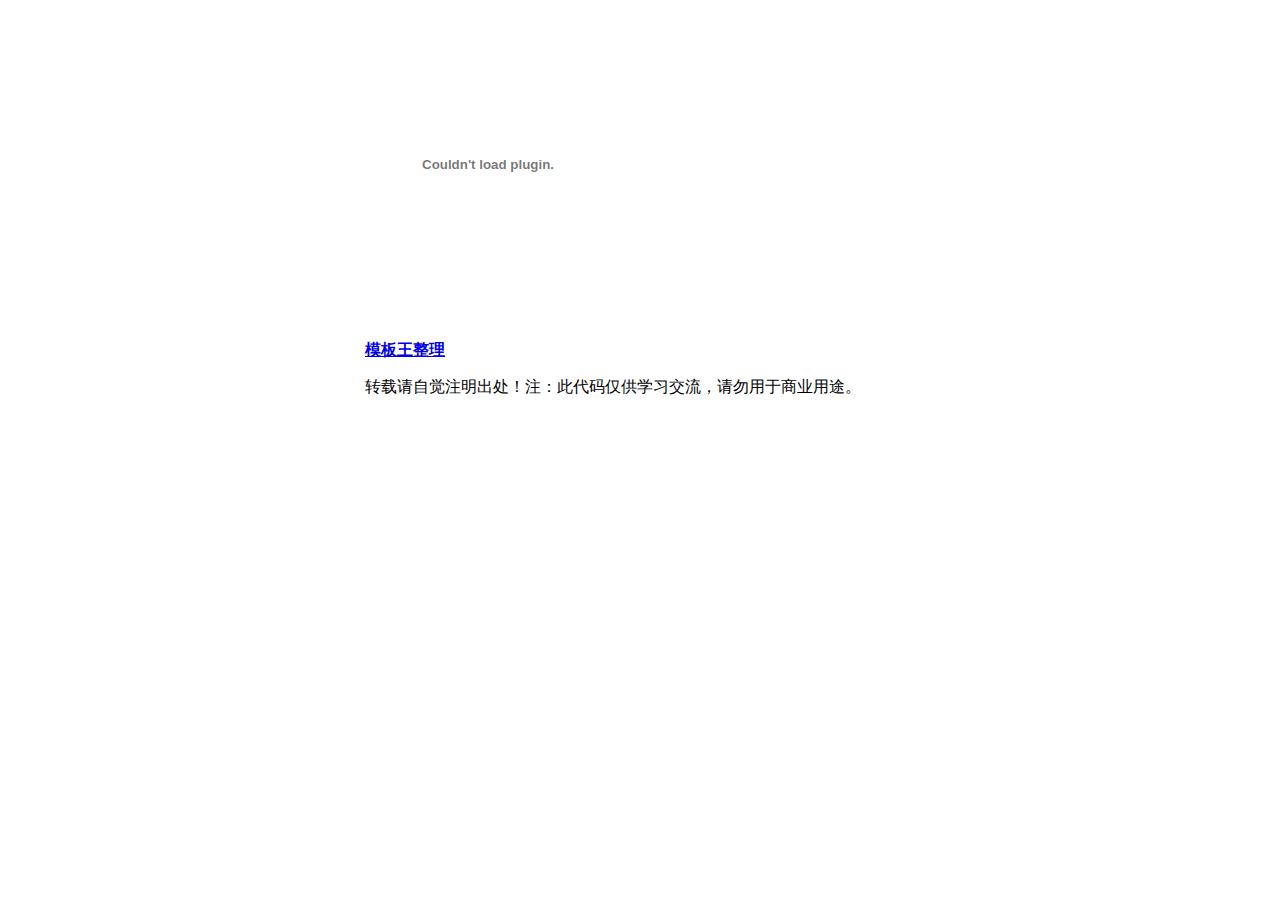
<file: WebRoot/js/flash-3d-gallery/index.html>
﻿<!DOCTYPE html PUBLIC "-//W3C//DTD XHTML 1.0 Transitional//EN" "http://www.w3.org/TR/xhtml1/DTD/xhtml1-transitional.dtd">
<html xmlns="http://www.w3.org/1999/xhtml" >
<head id="Head1">
<meta http-equiv="Content-Type" content="text/html; charset=utf-8" />
<title>三维环形旋转可点击左右滚动XML配置_模板王</title>
</head>
<body>
<script type="text/javascript" src="js/html.js"></script>
<div class="main_flash">
  <script type="text/javascript" language="javascript">printFlash('mainVisual.swf','960','312','mainVisual','xml=mainVisual.xml&currItem=1');</script>
</div>

<div style="width:550px;margin:20px auto;">
<p><strong><a href="http://js.mobanwang.com" target="_blank">模板王整理</a></strong> </p>
<p></p>
<p>转载请自觉注明出处！注：此代码仅供学习交流，请勿用于商业用途。</p>
</div>

</body>
</html>
</file>
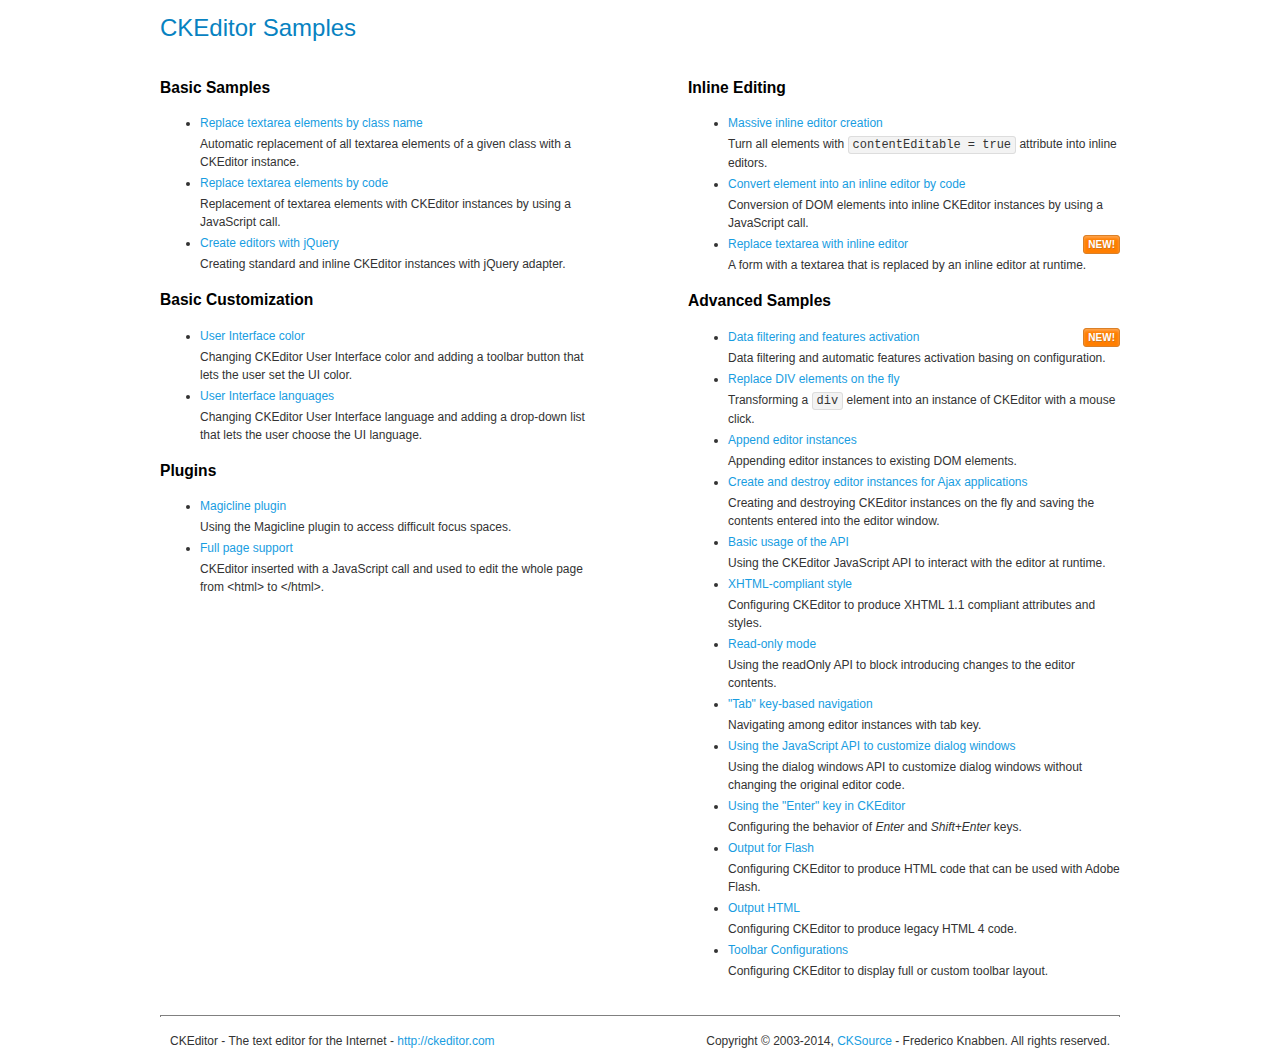
<file: WebRoot/js/ckeditor/samples/index.html>
<!DOCTYPE html>
<!--
Copyright (c) 2003-2014, CKSource - Frederico Knabben. All rights reserved.
For licensing, see LICENSE.md or http://ckeditor.com/license
-->
<html>
<head>
	<meta charset="utf-8">
	<title>CKEditor Samples</title>
	<link rel="stylesheet" href="sample.css">
</head>
<body>
	<h1 class="samples">
		CKEditor Samples
	</h1>
	<div class="twoColumns">
		<div class="twoColumnsLeft">
			<h2 class="samples">
				Basic Samples
			</h2>
			<dl class="samples">
				<dt><a class="samples" href="replacebyclass.html">Replace textarea elements by class name</a></dt>
				<dd>Automatic replacement of all textarea elements of a given class with a CKEditor instance.</dd>

				<dt><a class="samples" href="replacebycode.html">Replace textarea elements by code</a></dt>
				<dd>Replacement of textarea elements with CKEditor instances by using a JavaScript call.</dd>

				<dt><a class="samples" href="jquery.html">Create editors with jQuery</a></dt>
				<dd>Creating standard and inline CKEditor instances with jQuery adapter.</dd>
			</dl>

			<h2 class="samples">
				Basic Customization
			</h2>
			<dl class="samples">
				<dt><a class="samples" href="uicolor.html">User Interface color</a></dt>
				<dd>Changing CKEditor User Interface color and adding a toolbar button that lets the user set the UI color.</dd>

				<dt><a class="samples" href="uilanguages.html">User Interface languages</a></dt>
				<dd>Changing CKEditor User Interface language and adding a drop-down list that lets the user choose the UI language.</dd>
			</dl>


			<h2 class="samples">Plugins</h2>
<dl class="samples">
<dt><a class="samples" href="plugins/magicline/magicline.html">Magicline plugin</a></dt>
<dd>Using the Magicline plugin to access difficult focus spaces.</dd>

<dt><a class="samples" href="plugins/wysiwygarea/fullpage.html">Full page support</a></dt>
<dd>CKEditor inserted with a JavaScript call and used to edit the whole page from &lt;html&gt; to &lt;/html&gt;.</dd>
</dl>
		</div>
		<div class="twoColumnsRight">
			<h2 class="samples">
				Inline Editing
			</h2>
			<dl class="samples">
				<dt><a class="samples" href="inlineall.html">Massive inline editor creation</a></dt>
				<dd>Turn all elements with <code>contentEditable = true</code> attribute into inline editors.</dd>

				<dt><a class="samples" href="inlinebycode.html">Convert element into an inline editor by code</a></dt>
				<dd>Conversion of DOM elements into inline CKEditor instances by using a JavaScript call.</dd>

				<dt><a class="samples" href="inlinetextarea.html">Replace textarea with inline editor</a> <span class="new">New!</span></dt>
				<dd>A form with a textarea that is replaced by an inline editor at runtime.</dd>

				
			</dl>

			<h2 class="samples">
				Advanced Samples
			</h2>
			<dl class="samples">
				<dt><a class="samples" href="datafiltering.html">Data filtering and features activation</a> <span class="new">New!</span></dt>
				<dd>Data filtering and automatic features activation basing on configuration.</dd>

				<dt><a class="samples" href="divreplace.html">Replace DIV elements on the fly</a></dt>
				<dd>Transforming a <code>div</code> element into an instance of CKEditor with a mouse click.</dd>

				<dt><a class="samples" href="appendto.html">Append editor instances</a></dt>
				<dd>Appending editor instances to existing DOM elements.</dd>

				<dt><a class="samples" href="ajax.html">Create and destroy editor instances for Ajax applications</a></dt>
				<dd>Creating and destroying CKEditor instances on the fly and saving the contents entered into the editor window.</dd>

				<dt><a class="samples" href="api.html">Basic usage of the API</a></dt>
				<dd>Using the CKEditor JavaScript API to interact with the editor at runtime.</dd>

				<dt><a class="samples" href="xhtmlstyle.html">XHTML-compliant style</a></dt>
				<dd>Configuring CKEditor to produce XHTML 1.1 compliant attributes and styles.</dd>

				<dt><a class="samples" href="readonly.html">Read-only mode</a></dt>
				<dd>Using the readOnly API to block introducing changes to the editor contents.</dd>

				<dt><a class="samples" href="tabindex.html">"Tab" key-based navigation</a></dt>
				<dd>Navigating among editor instances with tab key.</dd>


				
<dt><a class="samples" href="plugins/dialog/dialog.html">Using the JavaScript API to customize dialog windows</a></dt>
<dd>Using the dialog windows API to customize dialog windows without changing the original editor code.</dd>

<dt><a class="samples" href="plugins/enterkey/enterkey.html">Using the &quot;Enter&quot; key in CKEditor</a></dt>
<dd>Configuring the behavior of <em>Enter</em> and <em>Shift+Enter</em> keys.</dd>

<dt><a class="samples" href="plugins/htmlwriter/outputforflash.html">Output for Flash</a></dt>
<dd>Configuring CKEditor to produce HTML code that can be used with Adobe Flash.</dd>

<dt><a class="samples" href="plugins/htmlwriter/outputhtml.html">Output HTML</a></dt>
<dd>Configuring CKEditor to produce legacy HTML 4 code.</dd>

<dt><a class="samples" href="plugins/toolbar/toolbar.html">Toolbar Configurations</a></dt>
<dd>Configuring CKEditor to display full or custom toolbar layout.</dd>

			</dl>
		</div>
	</div>
	<div id="footer">
		<hr>
		<p>
			CKEditor - The text editor for the Internet - <a class="samples" href="http://ckeditor.com/">http://ckeditor.com</a>
		</p>
		<p id="copy">
			Copyright &copy; 2003-2014, <a class="samples" href="http://cksource.com/">CKSource</a> - Frederico Knabben. All rights reserved.
		</p>
	</div>
</body>
</html>
</file>
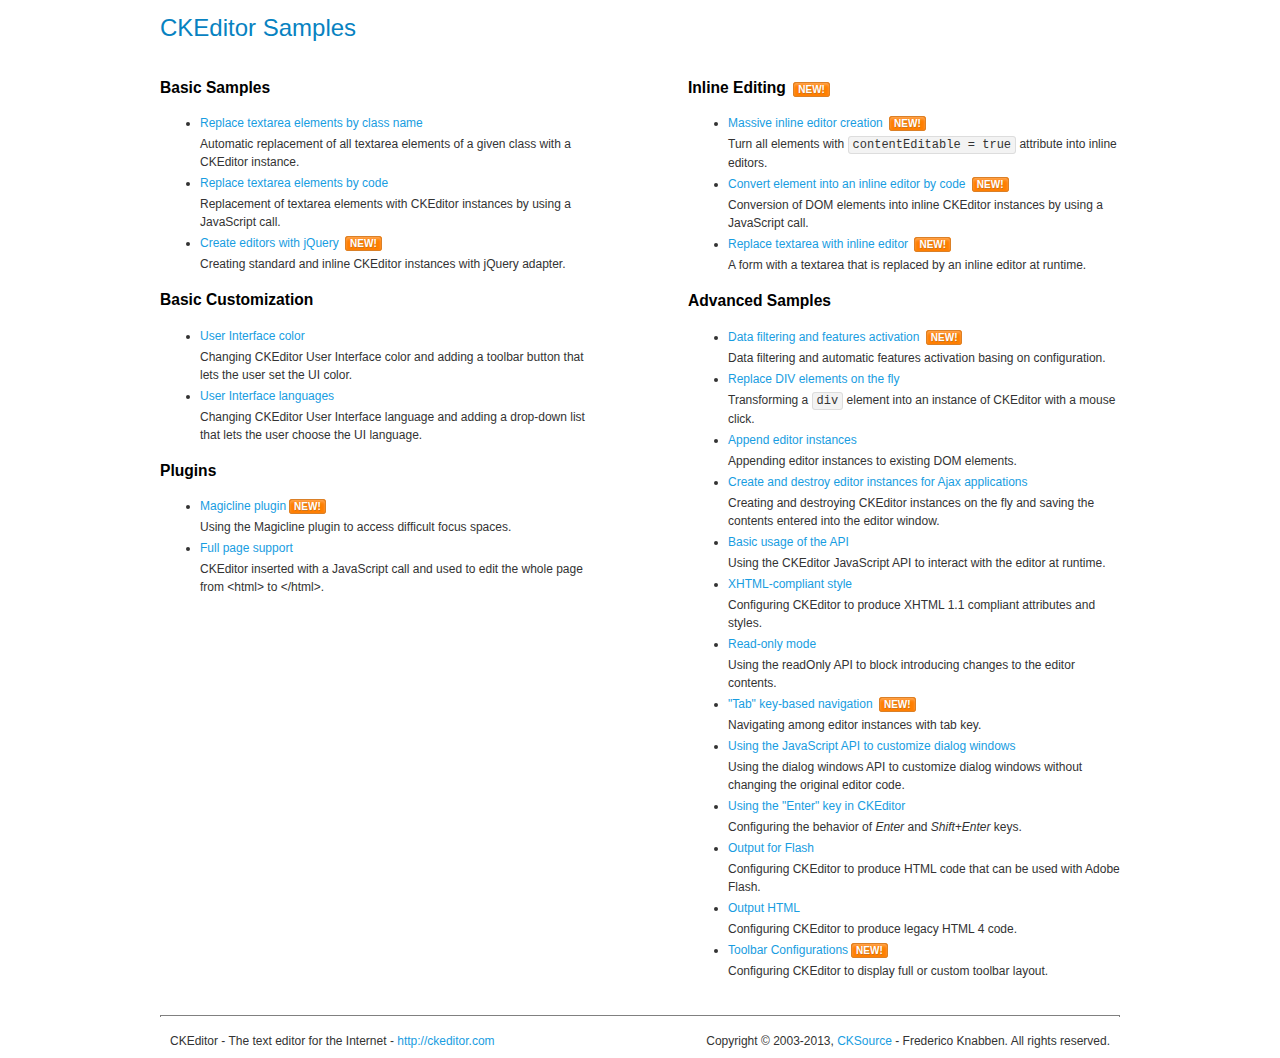
<file: WebRoot/js/plugin/ckeditor/samples/index.html>
<!DOCTYPE html>
<!--
Copyright (c) 2003-2013, CKSource - Frederico Knabben. All rights reserved.
For licensing, see LICENSE.md or http://ckeditor.com/license
-->
<html>
<head>
	<title>CKEditor Samples</title>
	<meta charset="utf-8">
	<link rel="stylesheet" href="sample.css">
</head>
<body>
	<h1 class="samples">
		CKEditor Samples
	</h1>
	<div class="twoColumns">
		<div class="twoColumnsLeft">
			<h2 class="samples">
				Basic Samples
			</h2>
			<dl class="samples">
				<dt><a class="samples" href="replacebyclass.html">Replace textarea elements by class name</a></dt>
				<dd>Automatic replacement of all textarea elements of a given class with a CKEditor instance.</dd>

				<dt><a class="samples" href="replacebycode.html">Replace textarea elements by code</a></dt>
				<dd>Replacement of textarea elements with CKEditor instances by using a JavaScript call.</dd>

				<dt><a class="samples" href="jquery.html">Create editors with jQuery</a> <span class="new">New!</span></dt>
				<dd>Creating standard and inline CKEditor instances with jQuery adapter.</dd>
			</dl>

			<h2 class="samples">
				Basic Customization
			</h2>
			<dl class="samples">
				<dt><a class="samples" href="uicolor.html">User Interface color</a></dt>
				<dd>Changing CKEditor User Interface color and adding a toolbar button that lets the user set the UI color.</dd>

				<dt><a class="samples" href="uilanguages.html">User Interface languages</a></dt>
				<dd>Changing CKEditor User Interface language and adding a drop-down list that lets the user choose the UI language.</dd>
			</dl>


			<h2 class="samples">Plugins</h2>
<dl class="samples">
<dt><a class="samples" href="plugins/magicline/magicline.html">Magicline plugin</a><span class="new">New!</span></dt>
<dd>Using the Magicline plugin to access difficult focus spaces.</dd>

<dt><a class="samples" href="plugins/wysiwygarea/fullpage.html">Full page support</a></dt>
<dd>CKEditor inserted with a JavaScript call and used to edit the whole page from &lt;html&gt; to &lt;/html&gt;.</dd>
</dl>
		</div>
		<div class="twoColumnsRight">
			<h2 class="samples">
				Inline Editing <span class="new">New!</span>
			</h2>
			<dl class="samples">
				<dt><a class="samples" href="inlineall.html">Massive inline editor creation</a> <span class="new">New!</span></dt>
				<dd>Turn all elements with <code>contentEditable = true</code> attribute into inline editors.</dd>

				<dt><a class="samples" href="inlinebycode.html">Convert element into an inline editor by code</a> <span class="new">New!</span></dt>
				<dd>Conversion of DOM elements into inline CKEditor instances by using a JavaScript call.</dd>

				<dt><a class="samples" href="inlinetextarea.html">Replace textarea with inline editor</a> <span class="new">New!</span></dt>
				<dd>A form with a textarea that is replaced by an inline editor at runtime.</dd>

				
			</dl>

			<h2 class="samples">
				Advanced Samples
			</h2>
			<dl class="samples">
				<dt><a class="samples" href="datafiltering.html">Data filtering and features activation</a> <span class="new">New!</span></dt>
				<dd>Data filtering and automatic features activation basing on configuration.</dd>

				<dt><a class="samples" href="divreplace.html">Replace DIV elements on the fly</a></dt>
				<dd>Transforming a <code>div</code> element into an instance of CKEditor with a mouse click.</dd>

				<dt><a class="samples" href="appendto.html">Append editor instances</a></dt>
				<dd>Appending editor instances to existing DOM elements.</dd>

				<dt><a class="samples" href="ajax.html">Create and destroy editor instances for Ajax applications</a></dt>
				<dd>Creating and destroying CKEditor instances on the fly and saving the contents entered into the editor window.</dd>

				<dt><a class="samples" href="api.html">Basic usage of the API</a></dt>
				<dd>Using the CKEditor JavaScript API to interact with the editor at runtime.</dd>

				<dt><a class="samples" href="xhtmlstyle.html">XHTML-compliant style</a></dt>
				<dd>Configuring CKEditor to produce XHTML 1.1 compliant attributes and styles.</dd>

				<dt><a class="samples" href="readonly.html">Read-only mode</a></dt>
				<dd>Using the readOnly API to block introducing changes to the editor contents.</dd>

				<dt><a class="samples" href="tabindex.html">"Tab" key-based navigation</a> <span class="new">New!</span></dt>
				<dd>Navigating among editor instances with tab key.</dd>


				
<dt><a class="samples" href="plugins/dialog/dialog.html">Using the JavaScript API to customize dialog windows</a></dt>
<dd>Using the dialog windows API to customize dialog windows without changing the original editor code.</dd>

<dt><a class="samples" href="plugins/enterkey/enterkey.html">Using the &quot;Enter&quot; key in CKEditor</a></dt>
<dd>Configuring the behavior of <em>Enter</em> and <em>Shift+Enter</em> keys.</dd>

<dt><a class="samples" href="plugins/htmlwriter/outputforflash.html">Output for Flash</a></dt>
<dd>Configuring CKEditor to produce HTML code that can be used with Adobe Flash.</dd>

<dt><a class="samples" href="plugins/htmlwriter/outputhtml.html">Output HTML</a></dt>
<dd>Configuring CKEditor to produce legacy HTML 4 code.</dd>

<dt><a class="samples" href="plugins/toolbar/toolbar.html">Toolbar Configurations</a><span class="new">New!</span></dt>
<dd>Configuring CKEditor to display full or custom toolbar layout.</dd>

			</dl>
		</div>
	</div>
	<div id="footer">
		<hr>
		<p>
			CKEditor - The text editor for the Internet - <a class="samples" href="http://ckeditor.com/">http://ckeditor.com</a>
		</p>
		<p id="copy">
			Copyright &copy; 2003-2013, <a class="samples" href="http://cksource.com/">CKSource</a> - Frederico Knabben. All rights reserved.
		</p>
	</div>
</body>
</html>
</file>
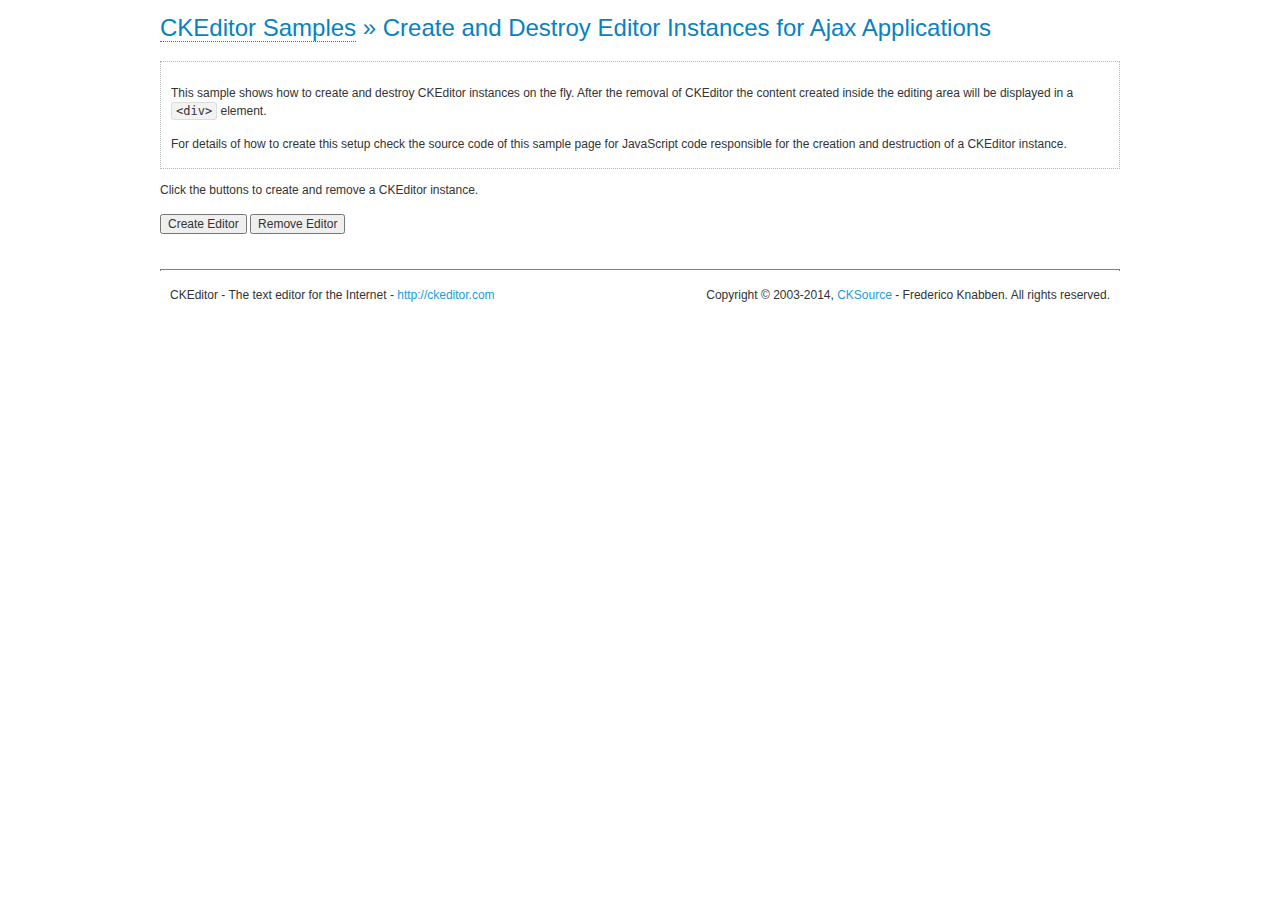
<file: WebRoot/js/ckeditor/samples/ajax.html>
<!DOCTYPE html>
<!--
Copyright (c) 2003-2014, CKSource - Frederico Knabben. All rights reserved.
For licensing, see LICENSE.md or http://ckeditor.com/license
-->
<html>
<head>
	<meta charset="utf-8">
	<title>Ajax &mdash; CKEditor Sample</title>
	<script src="../ckeditor.js"></script>
	<link rel="stylesheet" href="sample.css">
	<script>

		var editor, html = '';

		function createEditor() {
			if ( editor )
				return;

			// Create a new editor inside the <div id="editor">, setting its value to html
			var config = {};
			editor = CKEDITOR.appendTo( 'editor', config, html );
		}

		function removeEditor() {
			if ( !editor )
				return;

			// Retrieve the editor contents. In an Ajax application, this data would be
			// sent to the server or used in any other way.
			document.getElementById( 'editorcontents' ).innerHTML = html = editor.getData();
			document.getElementById( 'contents' ).style.display = '';

			// Destroy the editor.
			editor.destroy();
			editor = null;
		}

	</script>
</head>
<body>
	<h1 class="samples">
		<a href="index.html">CKEditor Samples</a> &raquo; Create and Destroy Editor Instances for Ajax Applications
	</h1>
	<div class="description">
		<p>
			This sample shows how to create and destroy CKEditor instances on the fly. After the removal of CKEditor the content created inside the editing
			area will be displayed in a <code>&lt;div&gt;</code> element.
		</p>
		<p>
			For details of how to create this setup check the source code of this sample page
			for JavaScript code responsible for the creation and destruction of a CKEditor instance.
		</p>
	</div>
	<p>Click the buttons to create and remove a CKEditor instance.</p>
	<p>
		<input onclick="createEditor();" type="button" value="Create Editor">
		<input onclick="removeEditor();" type="button" value="Remove Editor">
	</p>
	<!-- This div will hold the editor. -->
	<div id="editor">
	</div>
	<div id="contents" style="display: none">
		<p>
			Edited Contents:
		</p>
		<!-- This div will be used to display the editor contents. -->
		<div id="editorcontents">
		</div>
	</div>
	<div id="footer">
		<hr>
		<p>
			CKEditor - The text editor for the Internet - <a class="samples" href="http://ckeditor.com/">http://ckeditor.com</a>
		</p>
		<p id="copy">
			Copyright &copy; 2003-2014, <a class="samples" href="http://cksource.com/">CKSource</a> - Frederico
			Knabben. All rights reserved.
		</p>
	</div>
</body>
</html>
</file>
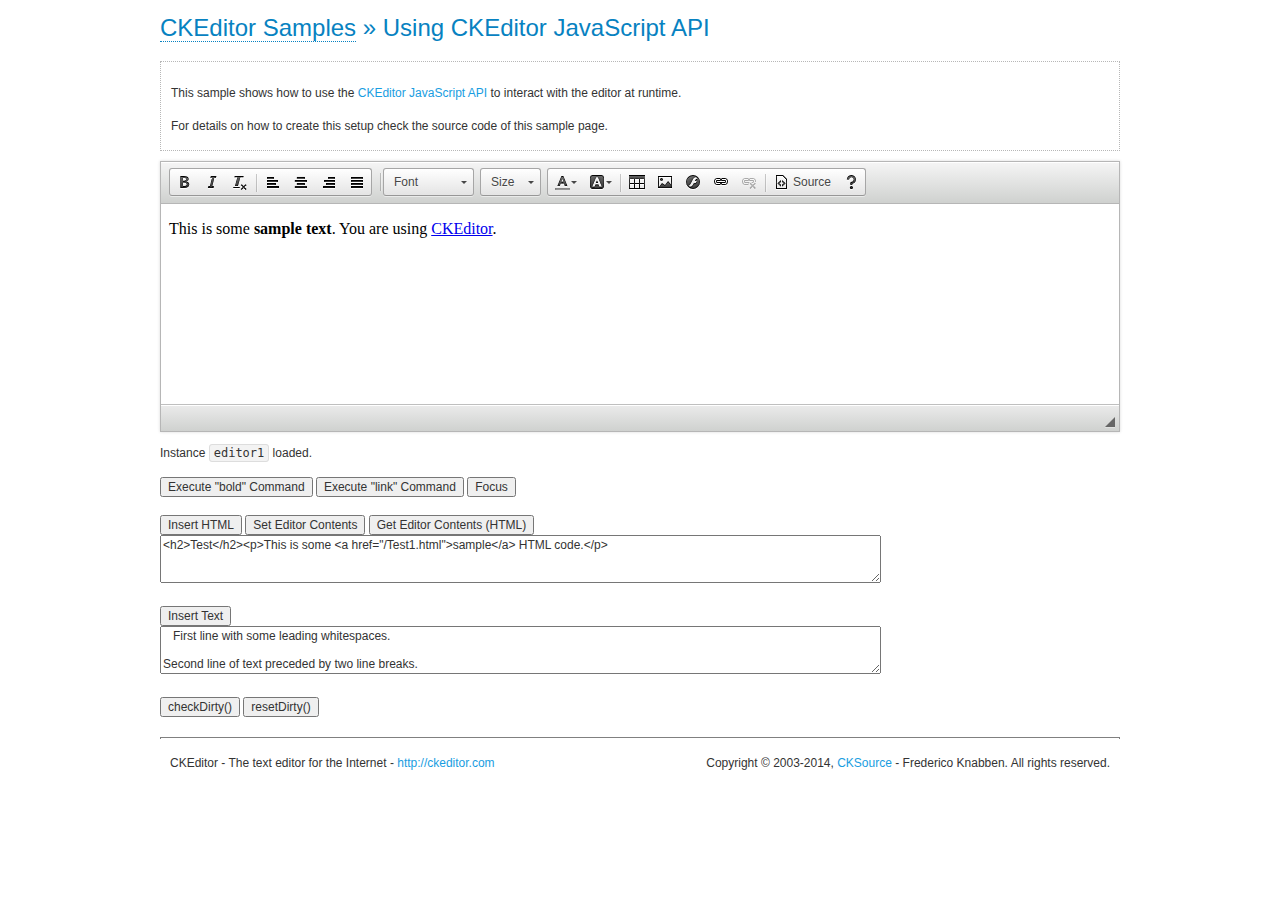
<file: WebRoot/js/ckeditor/samples/api.html>
<!DOCTYPE html>
<!--
Copyright (c) 2003-2014, CKSource - Frederico Knabben. All rights reserved.
For licensing, see LICENSE.md or http://ckeditor.com/license
-->
<html>
<head>
	<meta charset="utf-8">
	<title>API Usage &mdash; CKEditor Sample</title>
	<script src="../ckeditor.js"></script>
	<link href="sample.css" rel="stylesheet">
	<script>

// The instanceReady event is fired, when an instance of CKEditor has finished
// its initialization.
CKEDITOR.on( 'instanceReady', function( ev ) {
	// Show the editor name and description in the browser status bar.
	document.getElementById( 'eMessage' ).innerHTML = 'Instance <code>' + ev.editor.name + '<\/code> loaded.';

	// Show this sample buttons.
	document.getElementById( 'eButtons' ).style.display = 'block';
});

function InsertHTML() {
	// Get the editor instance that we want to interact with.
	var editor = CKEDITOR.instances.editor1;
	var value = document.getElementById( 'htmlArea' ).value;

	// Check the active editing mode.
	if ( editor.mode == 'wysiwyg' )
	{
		// Insert HTML code.
		// http://docs.ckeditor.com/#!/api/CKEDITOR.editor-method-insertHtml
		editor.insertHtml( value );
	}
	else
		alert( 'You must be in WYSIWYG mode!' );
}

function InsertText() {
	// Get the editor instance that we want to interact with.
	var editor = CKEDITOR.instances.editor1;
	var value = document.getElementById( 'txtArea' ).value;

	// Check the active editing mode.
	if ( editor.mode == 'wysiwyg' )
	{
		// Insert as plain text.
		// http://docs.ckeditor.com/#!/api/CKEDITOR.editor-method-insertText
		editor.insertText( value );
	}
	else
		alert( 'You must be in WYSIWYG mode!' );
}

function SetContents() {
	// Get the editor instance that we want to interact with.
	var editor = CKEDITOR.instances.editor1;
	var value = document.getElementById( 'htmlArea' ).value;

	// Set editor contents (replace current contents).
	// http://docs.ckeditor.com/#!/api/CKEDITOR.editor-method-setData
	editor.setData( value );
}

function GetContents() {
	// Get the editor instance that you want to interact with.
	var editor = CKEDITOR.instances.editor1;

	// Get editor contents
	// http://docs.ckeditor.com/#!/api/CKEDITOR.editor-method-getData
	alert( editor.getData() );
}

function ExecuteCommand( commandName ) {
	// Get the editor instance that we want to interact with.
	var editor = CKEDITOR.instances.editor1;

	// Check the active editing mode.
	if ( editor.mode == 'wysiwyg' )
	{
		// Execute the command.
		// http://docs.ckeditor.com/#!/api/CKEDITOR.editor-method-execCommand
		editor.execCommand( commandName );
	}
	else
		alert( 'You must be in WYSIWYG mode!' );
}

function CheckDirty() {
	// Get the editor instance that we want to interact with.
	var editor = CKEDITOR.instances.editor1;
	// Checks whether the current editor contents present changes when compared
	// to the contents loaded into the editor at startup
	// http://docs.ckeditor.com/#!/api/CKEDITOR.editor-method-checkDirty
	alert( editor.checkDirty() );
}

function ResetDirty() {
	// Get the editor instance that we want to interact with.
	var editor = CKEDITOR.instances.editor1;
	// Resets the "dirty state" of the editor (see CheckDirty())
	// http://docs.ckeditor.com/#!/api/CKEDITOR.editor-method-resetDirty
	editor.resetDirty();
	alert( 'The "IsDirty" status has been reset' );
}

function Focus() {
	CKEDITOR.instances.editor1.focus();
}

function onFocus() {
	document.getElementById( 'eMessage' ).innerHTML = '<b>' + this.name + ' is focused </b>';
}

function onBlur() {
	document.getElementById( 'eMessage' ).innerHTML = this.name + ' lost focus';
}

	</script>

</head>
<body>
	<h1 class="samples">
		<a href="index.html">CKEditor Samples</a> &raquo; Using CKEditor JavaScript API
	</h1>
	<div class="description">
	<p>
		This sample shows how to use the
		<a class="samples" href="http://docs.ckeditor.com/#!/api/CKEDITOR.editor">CKEditor JavaScript API</a>
		to interact with the editor at runtime.
	</p>
	<p>
		For details on how to create this setup check the source code of this sample page.
	</p>
	</div>

	<!-- This <div> holds alert messages to be display in the sample page. -->
	<div id="alerts">
		<noscript>
			<p>
				<strong>CKEditor requires JavaScript to run</strong>. In a browser with no JavaScript
				support, like yours, you should still see the contents (HTML data) and you should
				be able to edit it normally, without a rich editor interface.
			</p>
		</noscript>
	</div>
	<form action="../../../samples/sample_posteddata.php" method="post">
		<textarea cols="100" id="editor1" name="editor1" rows="10">&lt;p&gt;This is some &lt;strong&gt;sample text&lt;/strong&gt;. You are using &lt;a href="http://ckeditor.com/"&gt;CKEditor&lt;/a&gt;.&lt;/p&gt;</textarea>

		<script>
			// Replace the <textarea id="editor1"> with an CKEditor instance.
			CKEDITOR.replace( 'editor1', {
				on: {
					focus: onFocus,
					blur: onBlur,

					// Check for availability of corresponding plugins.
					pluginsLoaded: function( evt ) {
						var doc = CKEDITOR.document, ed = evt.editor;
						if ( !ed.getCommand( 'bold' ) )
							doc.getById( 'exec-bold' ).hide();
						if ( !ed.getCommand( 'link' ) )
							doc.getById( 'exec-link' ).hide();
					}
				}
			});
		</script>

		<p id="eMessage">
		</p>

		<div id="eButtons" style="display: none">
			<input id="exec-bold" onclick="ExecuteCommand('bold');" type="button" value="Execute &quot;bold&quot; Command">
			<input id="exec-link" onclick="ExecuteCommand('link');" type="button" value="Execute &quot;link&quot; Command">
			<input onclick="Focus();" type="button" value="Focus">
			<br><br>
			<input onclick="InsertHTML();" type="button" value="Insert HTML">
			<input onclick="SetContents();" type="button" value="Set Editor Contents">
			<input onclick="GetContents();" type="button" value="Get Editor Contents (HTML)">
			<br>
			<textarea cols="100" id="htmlArea" rows="3">&lt;h2&gt;Test&lt;/h2&gt;&lt;p&gt;This is some &lt;a href="/Test1.html"&gt;sample&lt;/a&gt; HTML code.&lt;/p&gt;</textarea>
			<br>
			<br>
			<input onclick="InsertText();" type="button" value="Insert Text">
			<br>
			<textarea cols="100" id="txtArea" rows="3">   First line with some leading whitespaces.

Second line of text preceded by two line breaks.</textarea>
			<br>
			<br>
			<input onclick="CheckDirty();" type="button" value="checkDirty()">
			<input onclick="ResetDirty();" type="button" value="resetDirty()">
		</div>
	</form>
	<div id="footer">
		<hr>
		<p>
			CKEditor - The text editor for the Internet - <a class="samples" href="http://ckeditor.com/">http://ckeditor.com</a>
		</p>
		<p id="copy">
			Copyright &copy; 2003-2014, <a class="samples" href="http://cksource.com/">CKSource</a> - Frederico
			Knabben. All rights reserved.
		</p>
	</div>
</body>
</html>
</file>
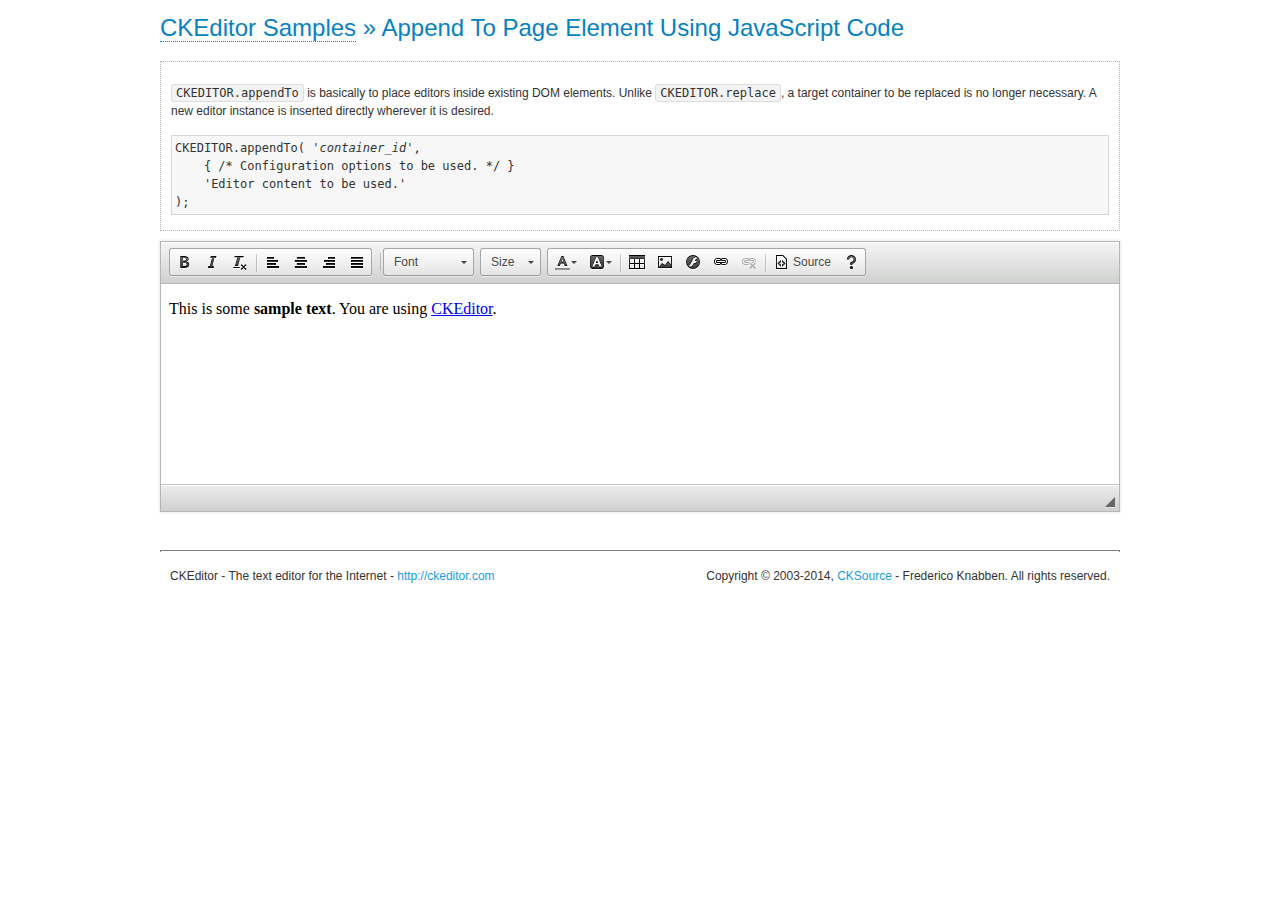
<file: WebRoot/js/ckeditor/samples/appendto.html>
<!DOCTYPE html>
<!--
Copyright (c) 2003-2014, CKSource - Frederico Knabben. All rights reserved.
For licensing, see LICENSE.md or http://ckeditor.com/license
-->
<html>
<head>
	<meta charset="utf-8">
	<title>CKEDITOR.appendTo &mdash; CKEditor Sample</title>
	<script src="../ckeditor.js"></script>
	<link rel="stylesheet" href="sample.css">
</head>
<body>
	<h1 class="samples">
		<a href="index.html">CKEditor Samples</a> &raquo; Append To Page Element Using JavaScript Code
	</h1>
	<div id="section1">
		<div class="description">
			<p>
				<code>CKEDITOR.appendTo</code> is basically to place editors
				inside existing DOM elements. Unlike <code>CKEDITOR.replace</code>,
				a target container to be replaced is no longer necessary. A new editor
				instance is inserted directly wherever it is desired.
			</p>
<pre class="samples">CKEDITOR.appendTo( '<em>container_id</em>',
	{ /* Configuration options to be used. */ }
	'Editor content to be used.'
);</pre>
		</div>
		<script>

			// This call can be placed at any point after the
			// <textarea>, or inside a <head><script> in a
			// window.onload event handler.

			// Replace the <textarea id="editor"> with an CKEditor
			// instance, using default configurations.
			CKEDITOR.appendTo( 'section1',
				null,
				'<p>This is some <strong>sample text</strong>. You are using <a href="http://ckeditor.com/">CKEditor</a>.</p>'
			);

		</script>
	</div>
	<br>
	<div id="footer">
		<hr>
		<p>
			CKEditor - The text editor for the Internet - <a class="samples" href="http://ckeditor.com/">http://ckeditor.com</a>
		</p>
		<p id="copy">
			Copyright &copy; 2003-2014, <a class="samples" href="http://cksource.com/">CKSource</a> - Frederico
			Knabben. All rights reserved.
		</p>
	</div>
</body>
</html>
</file>
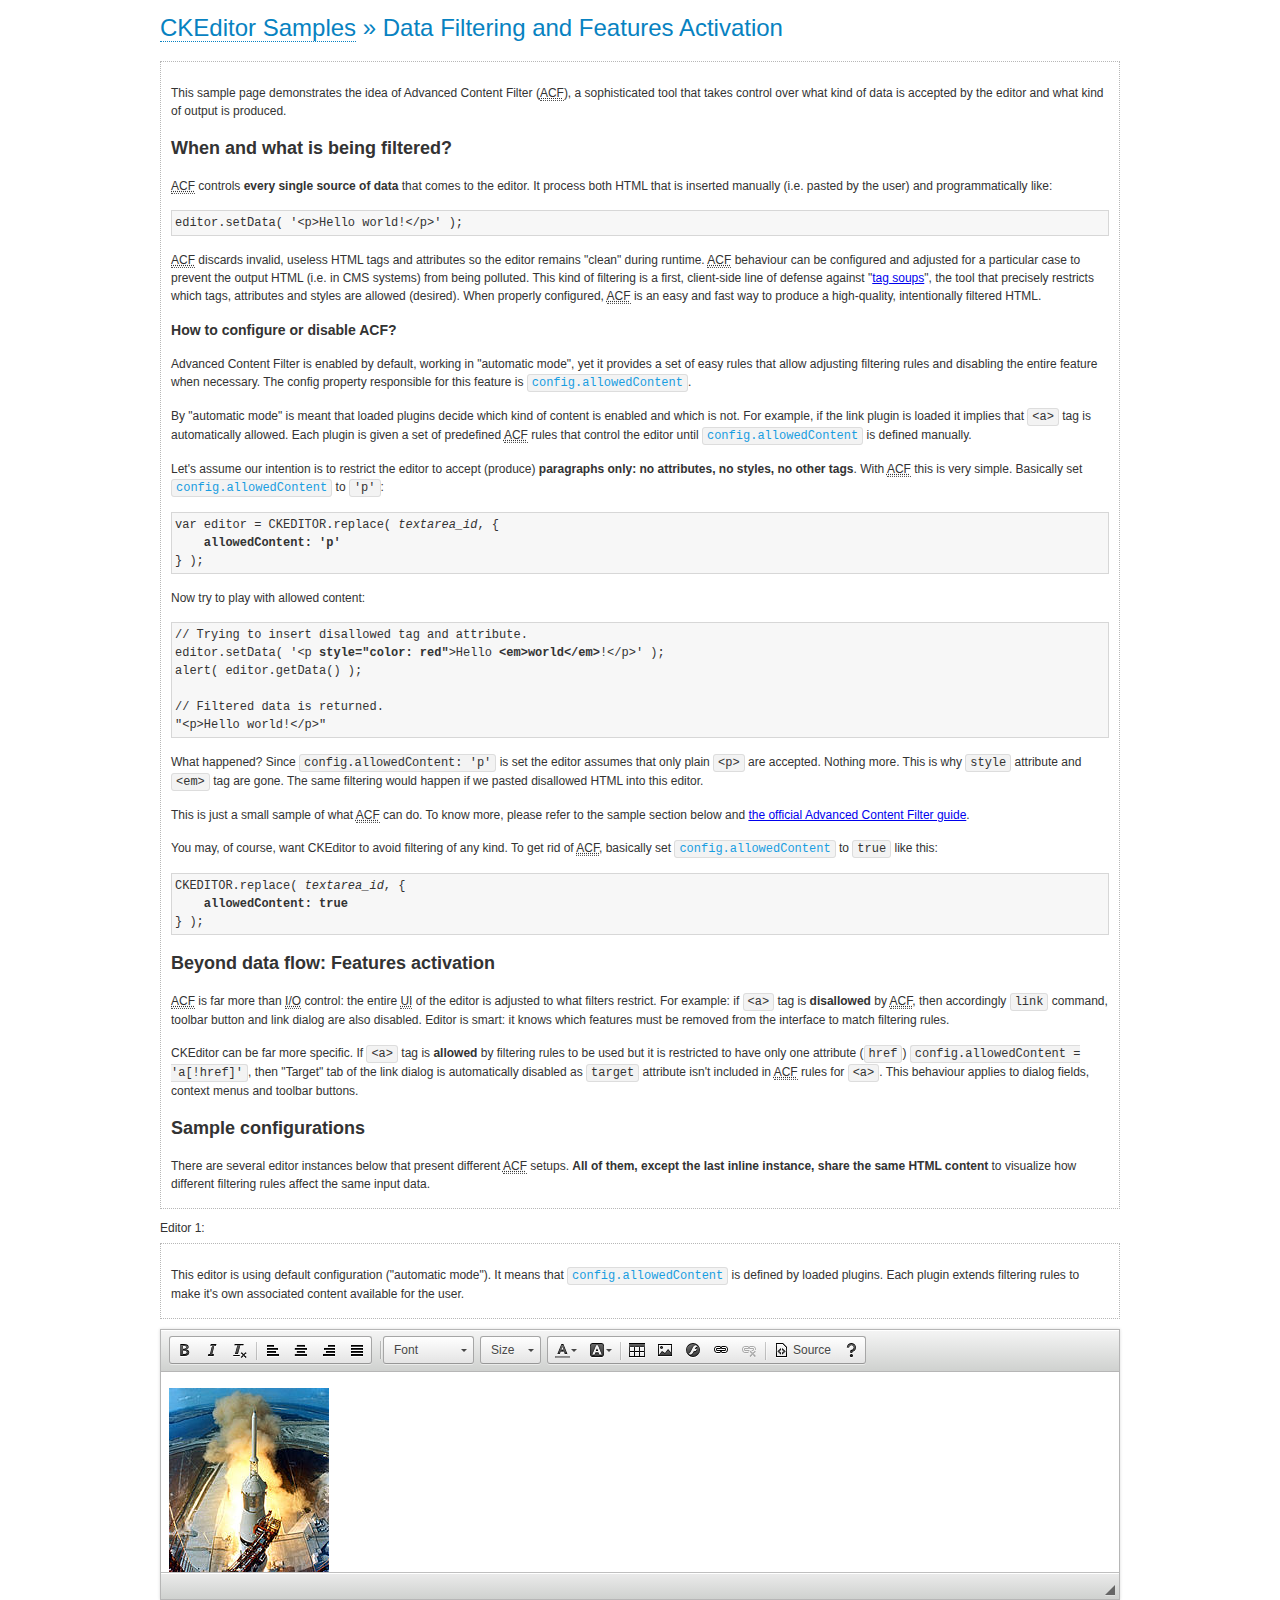
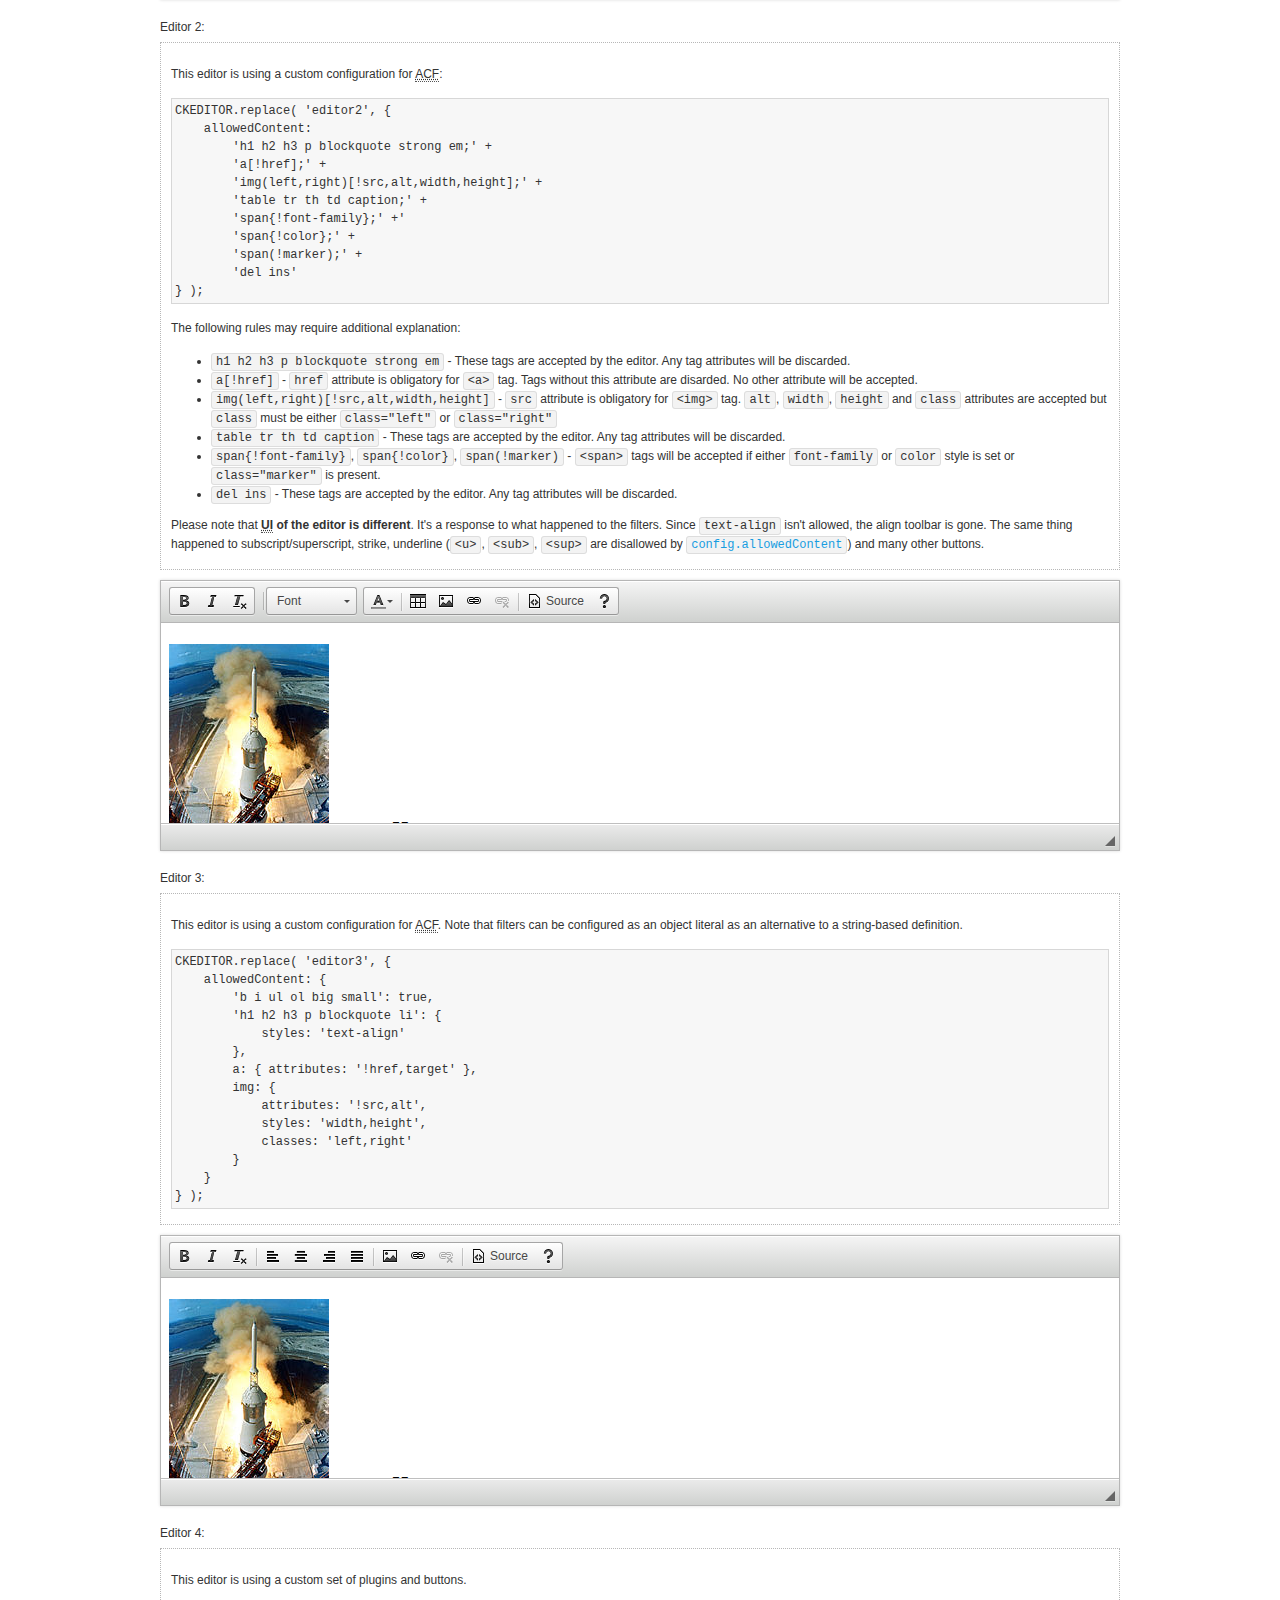
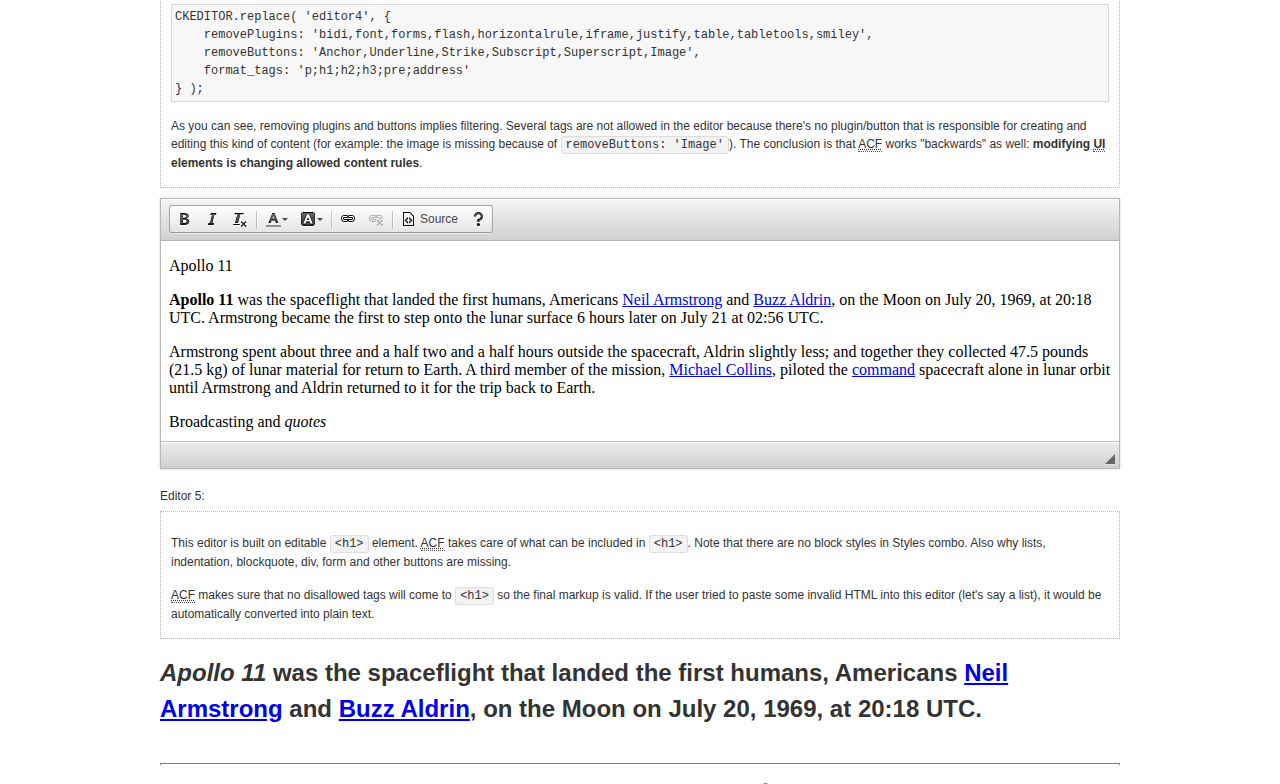
<file: WebRoot/js/ckeditor/samples/datafiltering.html>
<!DOCTYPE html>
<!--
Copyright (c) 2003-2014, CKSource - Frederico Knabben. All rights reserved.
For licensing, see LICENSE.md or http://ckeditor.com/license
-->
<html>
<head>
	<meta charset="utf-8">
	<title>Data Filtering &mdash; CKEditor Sample</title>
	<script src="../ckeditor.js"></script>
	<link rel="stylesheet" href="sample.css">
	<script>
		// Remove advanced tabs for all editors.
		CKEDITOR.config.removeDialogTabs = 'image:advanced;link:advanced;flash:advanced;creatediv:advanced;editdiv:advanced';
	</script>
</head>
<body>
	<h1 class="samples">
		<a href="index.html">CKEditor Samples</a> &raquo; Data Filtering and Features Activation
	</h1>
	<div class="description">
		<p>
			This sample page demonstrates the idea of Advanced Content Filter
			(<abbr title="Advanced Content Filter">ACF</abbr>), a sophisticated
			tool that takes control over what kind of data is accepted by the editor and what
			kind of output is produced.
		</p>
		<h2>When and what is being filtered?</h2>
		<p>
			<abbr title="Advanced Content Filter">ACF</abbr> controls
			<strong>every single source of data</strong> that comes to the editor.
			It process both HTML that is inserted manually (i.e. pasted by the user)
			and programmatically like:
		</p>
<pre class="samples">
editor.setData( '&lt;p&gt;Hello world!&lt;/p&gt;' );
</pre>
		<p>
			<abbr title="Advanced Content Filter">ACF</abbr> discards invalid,
			useless HTML tags and attributes so the editor remains "clean" during
			runtime. <abbr title="Advanced Content Filter">ACF</abbr> behaviour
			can be configured and adjusted for a particular case to prevent the
			output HTML (i.e. in CMS systems) from being polluted.

			This kind of filtering is a first, client-side line of defense
			against "<a href="http://en.wikipedia.org/wiki/Tag_soup">tag soups</a>",
			the tool that precisely restricts which tags, attributes and styles
			are allowed (desired). When properly configured, <abbr title="Advanced Content Filter">ACF</abbr>
			is an easy and fast way to produce a high-quality, intentionally filtered HTML.
		</p>

		<h3>How to configure or disable ACF?</h3>
		<p>
			Advanced Content Filter is enabled by default, working in "automatic mode", yet
			it provides a set of easy rules that allow adjusting filtering rules
			and disabling the entire feature when necessary. The config property
			responsible for this feature is <code><a class="samples"
			href="http://docs.ckeditor.com/#!/api/CKEDITOR.config-cfg-allowedContent">config.allowedContent</a></code>.
		</p>
		<p>
			By "automatic mode" is meant that loaded plugins decide which kind
			of content is enabled and which is not. For example, if the link
			plugin is loaded it implies that <code>&lt;a&gt;</code> tag is
			automatically allowed. Each plugin is given a set
			of predefined <abbr title="Advanced Content Filter">ACF</abbr> rules
			that control the editor until <code><a class="samples"
			href="http://docs.ckeditor.com/#!/api/CKEDITOR.config-cfg-allowedContent">
			config.allowedContent</a></code>
			is defined manually.
		</p>
		<p>
			Let's assume our intention is to restrict the editor to accept (produce) <strong>paragraphs
			only: no attributes, no styles, no other tags</strong>.
			With <abbr title="Advanced Content Filter">ACF</abbr>
			this is very simple. Basically set <code><a class="samples"
			href="http://docs.ckeditor.com/#!/api/CKEDITOR.config-cfg-allowedContent">
			config.allowedContent</a></code> to <code>'p'</code>:
		</p>
<pre class="samples">
var editor = CKEDITOR.replace( <em>textarea_id</em>, {
	<strong>allowedContent: 'p'</strong>
} );
</pre>
		<p>
			Now try to play with allowed content:
		</p>
<pre class="samples">
// Trying to insert disallowed tag and attribute.
editor.setData( '&lt;p <strong>style="color: red"</strong>&gt;Hello <strong>&lt;em&gt;world&lt;/em&gt;</strong>!&lt;/p&gt;' );
alert( editor.getData() );

// Filtered data is returned.
"&lt;p&gt;Hello world!&lt;/p&gt;"
</pre>
		<p>
			What happened? Since <code>config.allowedContent: 'p'</code> is set the editor assumes
			that only plain <code>&lt;p&gt;</code> are accepted. Nothing more. This is why
			<code>style</code> attribute and <code>&lt;em&gt;</code> tag are gone. The same
			filtering would happen if we pasted disallowed HTML into this editor.
		</p>
		<p>
			This is just a small sample of what <abbr title="Advanced Content Filter">ACF</abbr>
			can do. To know more, please refer to the sample section below and
			<a href="http://docs.ckeditor.com/#!/guide/dev_advanced_content_filter">the official Advanced Content Filter guide</a>.
		</p>
		<p>
			You may, of course, want CKEditor to avoid filtering of any kind.
			To get rid of <abbr title="Advanced Content Filter">ACF</abbr>,
			basically set <code><a class="samples"
			href="http://docs.ckeditor.com/#!/api/CKEDITOR.config-cfg-allowedContent">
			config.allowedContent</a></code> to <code>true</code> like this:
		</p>
<pre class="samples">
CKEDITOR.replace( <em>textarea_id</em>, {
	<strong>allowedContent: true</strong>
} );
</pre>

		<h2>Beyond data flow: Features activation</h2>
		<p>
			<abbr title="Advanced Content Filter">ACF</abbr> is far more than
			<abbr title="Input/Output">I/O</abbr> control: the entire
			<abbr title="User Interface">UI</abbr> of the editor is adjusted to what
			filters restrict. For example: if <code>&lt;a&gt;</code> tag is
			<strong>disallowed</strong>
			by <abbr title="Advanced Content Filter">ACF</abbr>,
			then accordingly <code>link</code> command, toolbar button and link dialog
			are also disabled. Editor is smart: it knows which features must be
			removed from the interface to match filtering rules.
		</p>
		<p>
			CKEditor can be far more specific. If <code>&lt;a&gt;</code> tag is
			<strong>allowed</strong> by filtering rules to be used but it is restricted
			to have only one attribute (<code>href</code>)
			<code>config.allowedContent = 'a[!href]'</code>, then
			"Target" tab of the link dialog is automatically disabled as <code>target</code>
			attribute isn't included in <abbr title="Advanced Content Filter">ACF</abbr> rules
			for <code>&lt;a&gt;</code>. This behaviour applies to dialog fields, context
			menus and toolbar buttons.
		</p>

		<h2>Sample configurations</h2>
		<p>
			There are several editor instances below that present different
			<abbr title="Advanced Content Filter">ACF</abbr> setups. <strong>All of them,
			except the last inline instance, share the same HTML content</strong> to visualize
			how different filtering rules affect the same input data.
		</p>
	</div>

	<div>
		<label for="editor1">
			Editor 1:
		</label>
		<div class="description">
			<p>
				This editor is using default configuration ("automatic mode"). It means that
				<code><a class="samples"
				href="http://docs.ckeditor.com/#!/api/CKEDITOR.config-cfg-allowedContent">
				config.allowedContent</a></code> is defined by loaded plugins.
				Each plugin extends filtering rules to make it's own associated content
				available for the user.
			</p>
		</div>
		<textarea cols="80" id="editor1" name="editor1" rows="10">
			&lt;h1&gt;&lt;img alt=&quot;Saturn V carrying Apollo 11&quot; class=&quot;right&quot; src=&quot;assets/sample.jpg&quot;/&gt; Apollo 11&lt;/h1&gt; &lt;p&gt;&lt;b&gt;Apollo 11&lt;/b&gt; was the spaceflight that landed the first humans, Americans &lt;a href=&quot;http://en.wikipedia.org/wiki/Neil_Armstrong&quot; title=&quot;Neil Armstrong&quot;&gt;Neil Armstrong&lt;/a&gt; and &lt;a href=&quot;http://en.wikipedia.org/wiki/Buzz_Aldrin&quot; title=&quot;Buzz Aldrin&quot;&gt;Buzz Aldrin&lt;/a&gt;, on the Moon on July 20, 1969, at 20:18 UTC. Armstrong became the first to step onto the lunar surface 6 hours later on July 21 at 02:56 UTC.&lt;/p&gt; &lt;p&gt;Armstrong spent about &lt;s&gt;three and a half&lt;/s&gt; two and a half hours outside the spacecraft, Aldrin slightly less; and together they collected 47.5 pounds (21.5&amp;nbsp;kg) of lunar material for return to Earth. A third member of the mission, &lt;a href=&quot;http://en.wikipedia.org/wiki/Michael_Collins_(astronaut)&quot; title=&quot;Michael Collins (astronaut)&quot;&gt;Michael Collins&lt;/a&gt;, piloted the &lt;a href=&quot;http://en.wikipedia.org/wiki/Apollo_Command/Service_Module&quot; title=&quot;Apollo Command/Service Module&quot;&gt;command&lt;/a&gt; spacecraft alone in lunar orbit until Armstrong and Aldrin returned to it for the trip back to Earth.&lt;/p&gt; &lt;h2&gt;Broadcasting and &lt;em&gt;quotes&lt;/em&gt; &lt;a id=&quot;quotes&quot; name=&quot;quotes&quot;&gt;&lt;/a&gt;&lt;/h2&gt; &lt;p&gt;Broadcast on live TV to a world-wide audience, Armstrong stepped onto the lunar surface and described the event as:&lt;/p&gt; &lt;blockquote&gt;&lt;p&gt;One small step for [a] man, one giant leap for mankind.&lt;/p&gt;&lt;/blockquote&gt; &lt;p&gt;Apollo 11 effectively ended the &lt;a href=&quot;http://en.wikipedia.org/wiki/Space_Race&quot; title=&quot;Space Race&quot;&gt;Space Race&lt;/a&gt; and fulfilled a national goal proposed in 1961 by the late U.S. President &lt;a href=&quot;http://en.wikipedia.org/wiki/John_F._Kennedy&quot; title=&quot;John F. Kennedy&quot;&gt;John F. Kennedy&lt;/a&gt; in a speech before the United States Congress:&lt;/p&gt; &lt;blockquote&gt;&lt;p&gt;[...] before this decade is out, of landing a man on the Moon and returning him safely to the Earth.&lt;/p&gt;&lt;/blockquote&gt; &lt;h2&gt;Technical details &lt;a id=&quot;tech-details&quot; name=&quot;tech-details&quot;&gt;&lt;/a&gt;&lt;/h2&gt; &lt;table align=&quot;right&quot; border=&quot;1&quot; bordercolor=&quot;#ccc&quot; cellpadding=&quot;5&quot; cellspacing=&quot;0&quot; style=&quot;border-collapse:collapse;margin:10px 0 10px 15px;&quot;&gt; &lt;caption&gt;&lt;strong&gt;Mission crew&lt;/strong&gt;&lt;/caption&gt; &lt;thead&gt; &lt;tr&gt; &lt;th scope=&quot;col&quot;&gt;Position&lt;/th&gt; &lt;th scope=&quot;col&quot;&gt;Astronaut&lt;/th&gt; &lt;/tr&gt; &lt;/thead&gt; &lt;tbody&gt; &lt;tr&gt; &lt;td&gt;Commander&lt;/td&gt; &lt;td&gt;Neil A. Armstrong&lt;/td&gt; &lt;/tr&gt; &lt;tr&gt; &lt;td&gt;Command Module Pilot&lt;/td&gt; &lt;td&gt;Michael Collins&lt;/td&gt; &lt;/tr&gt; &lt;tr&gt; &lt;td&gt;Lunar Module Pilot&lt;/td&gt; &lt;td&gt;Edwin &amp;quot;Buzz&amp;quot; E. Aldrin, Jr.&lt;/td&gt; &lt;/tr&gt; &lt;/tbody&gt; &lt;/table&gt; &lt;p&gt;Launched by a &lt;strong&gt;Saturn V&lt;/strong&gt; rocket from &lt;a href=&quot;http://en.wikipedia.org/wiki/Kennedy_Space_Center&quot; title=&quot;Kennedy Space Center&quot;&gt;Kennedy Space Center&lt;/a&gt; in Merritt Island, Florida on July 16, Apollo 11 was the fifth manned mission of &lt;a href=&quot;http://en.wikipedia.org/wiki/NASA&quot; title=&quot;NASA&quot;&gt;NASA&lt;/a&gt;&amp;#39;s Apollo program. The Apollo spacecraft had three parts:&lt;/p&gt; &lt;ol&gt; &lt;li&gt;&lt;strong&gt;Command Module&lt;/strong&gt; with a cabin for the three astronauts which was the only part which landed back on Earth&lt;/li&gt; &lt;li&gt;&lt;strong&gt;Service Module&lt;/strong&gt; which supported the Command Module with propulsion, electrical power, oxygen and water&lt;/li&gt; &lt;li&gt;&lt;strong&gt;Lunar Module&lt;/strong&gt; for landing on the Moon.&lt;/li&gt; &lt;/ol&gt; &lt;p&gt;After being sent to the Moon by the Saturn V&amp;#39;s upper stage, the astronauts separated the spacecraft from it and travelled for three days until they entered into lunar orbit. Armstrong and Aldrin then moved into the Lunar Module and landed in the &lt;a href=&quot;http://en.wikipedia.org/wiki/Mare_Tranquillitatis&quot; title=&quot;Mare Tranquillitatis&quot;&gt;Sea of Tranquility&lt;/a&gt;. They stayed a total of about 21 and a half hours on the lunar surface. After lifting off in the upper part of the Lunar Module and rejoining Collins in the Command Module, they returned to Earth and landed in the &lt;a href=&quot;http://en.wikipedia.org/wiki/Pacific_Ocean&quot; title=&quot;Pacific Ocean&quot;&gt;Pacific Ocean&lt;/a&gt; on July 24.&lt;/p&gt; &lt;hr/&gt; &lt;p style=&quot;text-align: right;&quot;&gt;&lt;small&gt;Source: &lt;a href=&quot;http://en.wikipedia.org/wiki/Apollo_11&quot;&gt;Wikipedia.org&lt;/a&gt;&lt;/small&gt;&lt;/p&gt;
		</textarea>

		<script>

			CKEDITOR.replace( 'editor1' );

		</script>
	</div>

	<br>

	<div>
		<label for="editor2">
			Editor 2:
		</label>
		<div class="description">
			<p>
				This editor is using a custom configuration for
				<abbr title="Advanced Content Filter">ACF</abbr>:
			</p>
<pre class="samples">
CKEDITOR.replace( 'editor2', {
	allowedContent:
		'h1 h2 h3 p blockquote strong em;' +
		'a[!href];' +
		'img(left,right)[!src,alt,width,height];' +
		'table tr th td caption;' +
		'span{!font-family};' +'
		'span{!color};' +
		'span(!marker);' +
		'del ins'
} );
</pre>
			<p>
				The following rules may require additional explanation:
			</p>
			<ul>
				<li>
					<code>h1 h2 h3 p blockquote strong em</code> - These tags
					are accepted by the editor. Any tag attributes will be discarded.
				</li>
				<li>
					<code>a[!href]</code> - <code>href</code> attribute is obligatory
					for <code>&lt;a&gt;</code> tag. Tags without this attribute
					are disarded. No other attribute will be accepted.
				</li>
				<li>
					<code>img(left,right)[!src,alt,width,height]</code> - <code>src</code>
					attribute is obligatory for <code>&lt;img&gt;</code> tag.
					<code>alt</code>, <code>width</code>, <code>height</code>
					and <code>class</code> attributes are accepted but
					<code>class</code> must be either <code>class="left"</code>
					or <code>class="right"</code>
				</li>
				<li>
					<code>table tr th td caption</code> - These tags
					are accepted by the editor. Any tag attributes will be discarded.
				</li>
				<li>
					<code>span{!font-family}</code>, <code>span{!color}</code>,
					<code>span(!marker)</code> - <code>&lt;span&gt;</code> tags
					will be accepted if either <code>font-family</code> or
					<code>color</code> style is set or <code>class="marker"</code>
					is present.
				</li>
				<li>
					<code>del ins</code> - These tags
					are accepted by the editor. Any tag attributes will be discarded.
				</li>
			</ul>
			<p>
				Please note that <strong><abbr title="User Interface">UI</abbr> of the
				editor is different</strong>. It's a response to what happened to the filters.
				Since <code>text-align</code> isn't allowed, the align toolbar is gone.
				The same thing happened to subscript/superscript, strike, underline
				(<code>&lt;u&gt;</code>, <code>&lt;sub&gt;</code>, <code>&lt;sup&gt;</code>
				are disallowed by <code><a class="samples"
				href="http://docs.ckeditor.com/#!/api/CKEDITOR.config-cfg-allowedContent">
				config.allowedContent</a></code>) and many other buttons.
			</p>
		</div>
		<textarea cols="80" id="editor2" name="editor2" rows="10">
			&lt;h1&gt;&lt;img alt=&quot;Saturn V carrying Apollo 11&quot; class=&quot;right&quot; src=&quot;assets/sample.jpg&quot;/&gt; Apollo 11&lt;/h1&gt; &lt;p&gt;&lt;b&gt;Apollo 11&lt;/b&gt; was the spaceflight that landed the first humans, Americans &lt;a href=&quot;http://en.wikipedia.org/wiki/Neil_Armstrong&quot; title=&quot;Neil Armstrong&quot;&gt;Neil Armstrong&lt;/a&gt; and &lt;a href=&quot;http://en.wikipedia.org/wiki/Buzz_Aldrin&quot; title=&quot;Buzz Aldrin&quot;&gt;Buzz Aldrin&lt;/a&gt;, on the Moon on July 20, 1969, at 20:18 UTC. Armstrong became the first to step onto the lunar surface 6 hours later on July 21 at 02:56 UTC.&lt;/p&gt; &lt;p&gt;Armstrong spent about &lt;s&gt;three and a half&lt;/s&gt; two and a half hours outside the spacecraft, Aldrin slightly less; and together they collected 47.5 pounds (21.5&amp;nbsp;kg) of lunar material for return to Earth. A third member of the mission, &lt;a href=&quot;http://en.wikipedia.org/wiki/Michael_Collins_(astronaut)&quot; title=&quot;Michael Collins (astronaut)&quot;&gt;Michael Collins&lt;/a&gt;, piloted the &lt;a href=&quot;http://en.wikipedia.org/wiki/Apollo_Command/Service_Module&quot; title=&quot;Apollo Command/Service Module&quot;&gt;command&lt;/a&gt; spacecraft alone in lunar orbit until Armstrong and Aldrin returned to it for the trip back to Earth.&lt;/p&gt; &lt;h2&gt;Broadcasting and &lt;em&gt;quotes&lt;/em&gt; &lt;a id=&quot;quotes&quot; name=&quot;quotes&quot;&gt;&lt;/a&gt;&lt;/h2&gt; &lt;p&gt;Broadcast on live TV to a world-wide audience, Armstrong stepped onto the lunar surface and described the event as:&lt;/p&gt; &lt;blockquote&gt;&lt;p&gt;One small step for [a] man, one giant leap for mankind.&lt;/p&gt;&lt;/blockquote&gt; &lt;p&gt;Apollo 11 effectively ended the &lt;a href=&quot;http://en.wikipedia.org/wiki/Space_Race&quot; title=&quot;Space Race&quot;&gt;Space Race&lt;/a&gt; and fulfilled a national goal proposed in 1961 by the late U.S. President &lt;a href=&quot;http://en.wikipedia.org/wiki/John_F._Kennedy&quot; title=&quot;John F. Kennedy&quot;&gt;John F. Kennedy&lt;/a&gt; in a speech before the United States Congress:&lt;/p&gt; &lt;blockquote&gt;&lt;p&gt;[...] before this decade is out, of landing a man on the Moon and returning him safely to the Earth.&lt;/p&gt;&lt;/blockquote&gt; &lt;h2&gt;Technical details &lt;a id=&quot;tech-details&quot; name=&quot;tech-details&quot;&gt;&lt;/a&gt;&lt;/h2&gt; &lt;table align=&quot;right&quot; border=&quot;1&quot; bordercolor=&quot;#ccc&quot; cellpadding=&quot;5&quot; cellspacing=&quot;0&quot; style=&quot;border-collapse:collapse;margin:10px 0 10px 15px;&quot;&gt; &lt;caption&gt;&lt;strong&gt;Mission crew&lt;/strong&gt;&lt;/caption&gt; &lt;thead&gt; &lt;tr&gt; &lt;th scope=&quot;col&quot;&gt;Position&lt;/th&gt; &lt;th scope=&quot;col&quot;&gt;Astronaut&lt;/th&gt; &lt;/tr&gt; &lt;/thead&gt; &lt;tbody&gt; &lt;tr&gt; &lt;td&gt;Commander&lt;/td&gt; &lt;td&gt;Neil A. Armstrong&lt;/td&gt; &lt;/tr&gt; &lt;tr&gt; &lt;td&gt;Command Module Pilot&lt;/td&gt; &lt;td&gt;Michael Collins&lt;/td&gt; &lt;/tr&gt; &lt;tr&gt; &lt;td&gt;Lunar Module Pilot&lt;/td&gt; &lt;td&gt;Edwin &amp;quot;Buzz&amp;quot; E. Aldrin, Jr.&lt;/td&gt; &lt;/tr&gt; &lt;/tbody&gt; &lt;/table&gt; &lt;p&gt;Launched by a &lt;strong&gt;Saturn V&lt;/strong&gt; rocket from &lt;a href=&quot;http://en.wikipedia.org/wiki/Kennedy_Space_Center&quot; title=&quot;Kennedy Space Center&quot;&gt;Kennedy Space Center&lt;/a&gt; in Merritt Island, Florida on July 16, Apollo 11 was the fifth manned mission of &lt;a href=&quot;http://en.wikipedia.org/wiki/NASA&quot; title=&quot;NASA&quot;&gt;NASA&lt;/a&gt;&amp;#39;s Apollo program. The Apollo spacecraft had three parts:&lt;/p&gt; &lt;ol&gt; &lt;li&gt;&lt;strong&gt;Command Module&lt;/strong&gt; with a cabin for the three astronauts which was the only part which landed back on Earth&lt;/li&gt; &lt;li&gt;&lt;strong&gt;Service Module&lt;/strong&gt; which supported the Command Module with propulsion, electrical power, oxygen and water&lt;/li&gt; &lt;li&gt;&lt;strong&gt;Lunar Module&lt;/strong&gt; for landing on the Moon.&lt;/li&gt; &lt;/ol&gt; &lt;p&gt;After being sent to the Moon by the Saturn V&amp;#39;s upper stage, the astronauts separated the spacecraft from it and travelled for three days until they entered into lunar orbit. Armstrong and Aldrin then moved into the Lunar Module and landed in the &lt;a href=&quot;http://en.wikipedia.org/wiki/Mare_Tranquillitatis&quot; title=&quot;Mare Tranquillitatis&quot;&gt;Sea of Tranquility&lt;/a&gt;. They stayed a total of about 21 and a half hours on the lunar surface. After lifting off in the upper part of the Lunar Module and rejoining Collins in the Command Module, they returned to Earth and landed in the &lt;a href=&quot;http://en.wikipedia.org/wiki/Pacific_Ocean&quot; title=&quot;Pacific Ocean&quot;&gt;Pacific Ocean&lt;/a&gt; on July 24.&lt;/p&gt; &lt;hr/&gt; &lt;p style=&quot;text-align: right;&quot;&gt;&lt;small&gt;Source: &lt;a href=&quot;http://en.wikipedia.org/wiki/Apollo_11&quot;&gt;Wikipedia.org&lt;/a&gt;&lt;/small&gt;&lt;/p&gt;
		</textarea>
		<script>

			CKEDITOR.replace( 'editor2', {
				allowedContent:
					'h1 h2 h3 p blockquote strong em;' +
					'a[!href];' +
					'img(left,right)[!src,alt,width,height];' +
					'table tr th td caption;' +
					'span{!font-family};' +
					'span{!color};' +
					'span(!marker);' +
					'del ins'
			} );

		</script>
	</div>

	<br>

	<div>
		<label for="editor3">
			Editor 3:
		</label>
		<div class="description">
			<p>
				This editor is using a custom configuration for
				<abbr title="Advanced Content Filter">ACF</abbr>.
				Note that filters can be configured as an object literal
				as an alternative to a string-based definition.
			</p>
<pre class="samples">
CKEDITOR.replace( 'editor3', {
	allowedContent: {
		'b i ul ol big small': true,
		'h1 h2 h3 p blockquote li': {
			styles: 'text-align'
		},
		a: { attributes: '!href,target' },
		img: {
			attributes: '!src,alt',
			styles: 'width,height',
			classes: 'left,right'
		}
	}
} );
</pre>
		</div>
		<textarea cols="80" id="editor3" name="editor3" rows="10">
			&lt;h1&gt;&lt;img alt=&quot;Saturn V carrying Apollo 11&quot; class=&quot;right&quot; src=&quot;assets/sample.jpg&quot;/&gt; Apollo 11&lt;/h1&gt; &lt;p&gt;&lt;b&gt;Apollo 11&lt;/b&gt; was the spaceflight that landed the first humans, Americans &lt;a href=&quot;http://en.wikipedia.org/wiki/Neil_Armstrong&quot; title=&quot;Neil Armstrong&quot;&gt;Neil Armstrong&lt;/a&gt; and &lt;a href=&quot;http://en.wikipedia.org/wiki/Buzz_Aldrin&quot; title=&quot;Buzz Aldrin&quot;&gt;Buzz Aldrin&lt;/a&gt;, on the Moon on July 20, 1969, at 20:18 UTC. Armstrong became the first to step onto the lunar surface 6 hours later on July 21 at 02:56 UTC.&lt;/p&gt; &lt;p&gt;Armstrong spent about &lt;s&gt;three and a half&lt;/s&gt; two and a half hours outside the spacecraft, Aldrin slightly less; and together they collected 47.5 pounds (21.5&amp;nbsp;kg) of lunar material for return to Earth. A third member of the mission, &lt;a href=&quot;http://en.wikipedia.org/wiki/Michael_Collins_(astronaut)&quot; title=&quot;Michael Collins (astronaut)&quot;&gt;Michael Collins&lt;/a&gt;, piloted the &lt;a href=&quot;http://en.wikipedia.org/wiki/Apollo_Command/Service_Module&quot; title=&quot;Apollo Command/Service Module&quot;&gt;command&lt;/a&gt; spacecraft alone in lunar orbit until Armstrong and Aldrin returned to it for the trip back to Earth.&lt;/p&gt; &lt;h2&gt;Broadcasting and &lt;em&gt;quotes&lt;/em&gt; &lt;a id=&quot;quotes&quot; name=&quot;quotes&quot;&gt;&lt;/a&gt;&lt;/h2&gt; &lt;p&gt;Broadcast on live TV to a world-wide audience, Armstrong stepped onto the lunar surface and described the event as:&lt;/p&gt; &lt;blockquote&gt;&lt;p&gt;One small step for [a] man, one giant leap for mankind.&lt;/p&gt;&lt;/blockquote&gt; &lt;p&gt;Apollo 11 effectively ended the &lt;a href=&quot;http://en.wikipedia.org/wiki/Space_Race&quot; title=&quot;Space Race&quot;&gt;Space Race&lt;/a&gt; and fulfilled a national goal proposed in 1961 by the late U.S. President &lt;a href=&quot;http://en.wikipedia.org/wiki/John_F._Kennedy&quot; title=&quot;John F. Kennedy&quot;&gt;John F. Kennedy&lt;/a&gt; in a speech before the United States Congress:&lt;/p&gt; &lt;blockquote&gt;&lt;p&gt;[...] before this decade is out, of landing a man on the Moon and returning him safely to the Earth.&lt;/p&gt;&lt;/blockquote&gt; &lt;h2&gt;Technical details &lt;a id=&quot;tech-details&quot; name=&quot;tech-details&quot;&gt;&lt;/a&gt;&lt;/h2&gt; &lt;table align=&quot;right&quot; border=&quot;1&quot; bordercolor=&quot;#ccc&quot; cellpadding=&quot;5&quot; cellspacing=&quot;0&quot; style=&quot;border-collapse:collapse;margin:10px 0 10px 15px;&quot;&gt; &lt;caption&gt;&lt;strong&gt;Mission crew&lt;/strong&gt;&lt;/caption&gt; &lt;thead&gt; &lt;tr&gt; &lt;th scope=&quot;col&quot;&gt;Position&lt;/th&gt; &lt;th scope=&quot;col&quot;&gt;Astronaut&lt;/th&gt; &lt;/tr&gt; &lt;/thead&gt; &lt;tbody&gt; &lt;tr&gt; &lt;td&gt;Commander&lt;/td&gt; &lt;td&gt;Neil A. Armstrong&lt;/td&gt; &lt;/tr&gt; &lt;tr&gt; &lt;td&gt;Command Module Pilot&lt;/td&gt; &lt;td&gt;Michael Collins&lt;/td&gt; &lt;/tr&gt; &lt;tr&gt; &lt;td&gt;Lunar Module Pilot&lt;/td&gt; &lt;td&gt;Edwin &amp;quot;Buzz&amp;quot; E. Aldrin, Jr.&lt;/td&gt; &lt;/tr&gt; &lt;/tbody&gt; &lt;/table&gt; &lt;p&gt;Launched by a &lt;strong&gt;Saturn V&lt;/strong&gt; rocket from &lt;a href=&quot;http://en.wikipedia.org/wiki/Kennedy_Space_Center&quot; title=&quot;Kennedy Space Center&quot;&gt;Kennedy Space Center&lt;/a&gt; in Merritt Island, Florida on July 16, Apollo 11 was the fifth manned mission of &lt;a href=&quot;http://en.wikipedia.org/wiki/NASA&quot; title=&quot;NASA&quot;&gt;NASA&lt;/a&gt;&amp;#39;s Apollo program. The Apollo spacecraft had three parts:&lt;/p&gt; &lt;ol&gt; &lt;li&gt;&lt;strong&gt;Command Module&lt;/strong&gt; with a cabin for the three astronauts which was the only part which landed back on Earth&lt;/li&gt; &lt;li&gt;&lt;strong&gt;Service Module&lt;/strong&gt; which supported the Command Module with propulsion, electrical power, oxygen and water&lt;/li&gt; &lt;li&gt;&lt;strong&gt;Lunar Module&lt;/strong&gt; for landing on the Moon.&lt;/li&gt; &lt;/ol&gt; &lt;p&gt;After being sent to the Moon by the Saturn V&amp;#39;s upper stage, the astronauts separated the spacecraft from it and travelled for three days until they entered into lunar orbit. Armstrong and Aldrin then moved into the Lunar Module and landed in the &lt;a href=&quot;http://en.wikipedia.org/wiki/Mare_Tranquillitatis&quot; title=&quot;Mare Tranquillitatis&quot;&gt;Sea of Tranquility&lt;/a&gt;. They stayed a total of about 21 and a half hours on the lunar surface. After lifting off in the upper part of the Lunar Module and rejoining Collins in the Command Module, they returned to Earth and landed in the &lt;a href=&quot;http://en.wikipedia.org/wiki/Pacific_Ocean&quot; title=&quot;Pacific Ocean&quot;&gt;Pacific Ocean&lt;/a&gt; on July 24.&lt;/p&gt; &lt;hr/&gt; &lt;p style=&quot;text-align: right;&quot;&gt;&lt;small&gt;Source: &lt;a href=&quot;http://en.wikipedia.org/wiki/Apollo_11&quot;&gt;Wikipedia.org&lt;/a&gt;&lt;/small&gt;&lt;/p&gt;
		</textarea>
		<script>

			CKEDITOR.replace( 'editor3', {
				allowedContent: {
					'b i ul ol big small': true,
					'h1 h2 h3 p blockquote li': {
						styles: 'text-align'
					},
					a: { attributes: '!href,target' },
					img: {
						attributes: '!src,alt',
						styles: 'width,height',
						classes: 'left,right'
					}
				}
			} );

		</script>
	</div>

	<br>

	<div>
		<label for="editor4">
			Editor 4:
		</label>
		<div class="description">
			<p>
				This editor is using a custom set of plugins and buttons.
			</p>
<pre class="samples">
CKEDITOR.replace( 'editor4', {
	removePlugins: 'bidi,font,forms,flash,horizontalrule,iframe,justify,table,tabletools,smiley',
	removeButtons: 'Anchor,Underline,Strike,Subscript,Superscript,Image',
	format_tags: 'p;h1;h2;h3;pre;address'
} );
</pre>
			<p>
				As you can see, removing plugins and buttons implies filtering.
				Several tags are not allowed in the editor because there's no
				plugin/button that is responsible for creating and editing this
				kind of content (for example: the image is missing because
				of <code>removeButtons: 'Image'</code>). The conclusion is that
				<abbr title="Advanced Content Filter">ACF</abbr> works "backwards"
				as well: <strong>modifying <abbr title="User Interface">UI</abbr>
				elements is changing allowed content rules</strong>.
			</p>
		</div>
		<textarea cols="80" id="editor4" name="editor4" rows="10">
			&lt;h1&gt;&lt;img alt=&quot;Saturn V carrying Apollo 11&quot; class=&quot;right&quot; src=&quot;assets/sample.jpg&quot;/&gt; Apollo 11&lt;/h1&gt; &lt;p&gt;&lt;b&gt;Apollo 11&lt;/b&gt; was the spaceflight that landed the first humans, Americans &lt;a href=&quot;http://en.wikipedia.org/wiki/Neil_Armstrong&quot; title=&quot;Neil Armstrong&quot;&gt;Neil Armstrong&lt;/a&gt; and &lt;a href=&quot;http://en.wikipedia.org/wiki/Buzz_Aldrin&quot; title=&quot;Buzz Aldrin&quot;&gt;Buzz Aldrin&lt;/a&gt;, on the Moon on July 20, 1969, at 20:18 UTC. Armstrong became the first to step onto the lunar surface 6 hours later on July 21 at 02:56 UTC.&lt;/p&gt; &lt;p&gt;Armstrong spent about &lt;s&gt;three and a half&lt;/s&gt; two and a half hours outside the spacecraft, Aldrin slightly less; and together they collected 47.5 pounds (21.5&amp;nbsp;kg) of lunar material for return to Earth. A third member of the mission, &lt;a href=&quot;http://en.wikipedia.org/wiki/Michael_Collins_(astronaut)&quot; title=&quot;Michael Collins (astronaut)&quot;&gt;Michael Collins&lt;/a&gt;, piloted the &lt;a href=&quot;http://en.wikipedia.org/wiki/Apollo_Command/Service_Module&quot; title=&quot;Apollo Command/Service Module&quot;&gt;command&lt;/a&gt; spacecraft alone in lunar orbit until Armstrong and Aldrin returned to it for the trip back to Earth.&lt;/p&gt; &lt;h2&gt;Broadcasting and &lt;em&gt;quotes&lt;/em&gt; &lt;a id=&quot;quotes&quot; name=&quot;quotes&quot;&gt;&lt;/a&gt;&lt;/h2&gt; &lt;p&gt;Broadcast on live TV to a world-wide audience, Armstrong stepped onto the lunar surface and described the event as:&lt;/p&gt; &lt;blockquote&gt;&lt;p&gt;One small step for [a] man, one giant leap for mankind.&lt;/p&gt;&lt;/blockquote&gt; &lt;p&gt;Apollo 11 effectively ended the &lt;a href=&quot;http://en.wikipedia.org/wiki/Space_Race&quot; title=&quot;Space Race&quot;&gt;Space Race&lt;/a&gt; and fulfilled a national goal proposed in 1961 by the late U.S. President &lt;a href=&quot;http://en.wikipedia.org/wiki/John_F._Kennedy&quot; title=&quot;John F. Kennedy&quot;&gt;John F. Kennedy&lt;/a&gt; in a speech before the United States Congress:&lt;/p&gt; &lt;blockquote&gt;&lt;p&gt;[...] before this decade is out, of landing a man on the Moon and returning him safely to the Earth.&lt;/p&gt;&lt;/blockquote&gt; &lt;h2&gt;Technical details &lt;a id=&quot;tech-details&quot; name=&quot;tech-details&quot;&gt;&lt;/a&gt;&lt;/h2&gt; &lt;table align=&quot;right&quot; border=&quot;1&quot; bordercolor=&quot;#ccc&quot; cellpadding=&quot;5&quot; cellspacing=&quot;0&quot; style=&quot;border-collapse:collapse;margin:10px 0 10px 15px;&quot;&gt; &lt;caption&gt;&lt;strong&gt;Mission crew&lt;/strong&gt;&lt;/caption&gt; &lt;thead&gt; &lt;tr&gt; &lt;th scope=&quot;col&quot;&gt;Position&lt;/th&gt; &lt;th scope=&quot;col&quot;&gt;Astronaut&lt;/th&gt; &lt;/tr&gt; &lt;/thead&gt; &lt;tbody&gt; &lt;tr&gt; &lt;td&gt;Commander&lt;/td&gt; &lt;td&gt;Neil A. Armstrong&lt;/td&gt; &lt;/tr&gt; &lt;tr&gt; &lt;td&gt;Command Module Pilot&lt;/td&gt; &lt;td&gt;Michael Collins&lt;/td&gt; &lt;/tr&gt; &lt;tr&gt; &lt;td&gt;Lunar Module Pilot&lt;/td&gt; &lt;td&gt;Edwin &amp;quot;Buzz&amp;quot; E. Aldrin, Jr.&lt;/td&gt; &lt;/tr&gt; &lt;/tbody&gt; &lt;/table&gt; &lt;p&gt;Launched by a &lt;strong&gt;Saturn V&lt;/strong&gt; rocket from &lt;a href=&quot;http://en.wikipedia.org/wiki/Kennedy_Space_Center&quot; title=&quot;Kennedy Space Center&quot;&gt;Kennedy Space Center&lt;/a&gt; in Merritt Island, Florida on July 16, Apollo 11 was the fifth manned mission of &lt;a href=&quot;http://en.wikipedia.org/wiki/NASA&quot; title=&quot;NASA&quot;&gt;NASA&lt;/a&gt;&amp;#39;s Apollo program. The Apollo spacecraft had three parts:&lt;/p&gt; &lt;ol&gt; &lt;li&gt;&lt;strong&gt;Command Module&lt;/strong&gt; with a cabin for the three astronauts which was the only part which landed back on Earth&lt;/li&gt; &lt;li&gt;&lt;strong&gt;Service Module&lt;/strong&gt; which supported the Command Module with propulsion, electrical power, oxygen and water&lt;/li&gt; &lt;li&gt;&lt;strong&gt;Lunar Module&lt;/strong&gt; for landing on the Moon.&lt;/li&gt; &lt;/ol&gt; &lt;p&gt;After being sent to the Moon by the Saturn V&amp;#39;s upper stage, the astronauts separated the spacecraft from it and travelled for three days until they entered into lunar orbit. Armstrong and Aldrin then moved into the Lunar Module and landed in the &lt;a href=&quot;http://en.wikipedia.org/wiki/Mare_Tranquillitatis&quot; title=&quot;Mare Tranquillitatis&quot;&gt;Sea of Tranquility&lt;/a&gt;. They stayed a total of about 21 and a half hours on the lunar surface. After lifting off in the upper part of the Lunar Module and rejoining Collins in the Command Module, they returned to Earth and landed in the &lt;a href=&quot;http://en.wikipedia.org/wiki/Pacific_Ocean&quot; title=&quot;Pacific Ocean&quot;&gt;Pacific Ocean&lt;/a&gt; on July 24.&lt;/p&gt; &lt;hr/&gt; &lt;p style=&quot;text-align: right;&quot;&gt;&lt;small&gt;Source: &lt;a href=&quot;http://en.wikipedia.org/wiki/Apollo_11&quot;&gt;Wikipedia.org&lt;/a&gt;&lt;/small&gt;&lt;/p&gt;
		</textarea>
		<script>

			CKEDITOR.replace( 'editor4', {
				removePlugins: 'bidi,div,font,forms,flash,horizontalrule,iframe,justify,table,tabletools,smiley',
				removeButtons: 'Anchor,Underline,Strike,Subscript,Superscript,Image',
				format_tags: 'p;h1;h2;h3;pre;address'
			} );

		</script>
	</div>

	<br>

	<div>
		<label for="editor5">
			Editor 5:
		</label>
		<div class="description">
			<p>
				This editor is built on editable <code>&lt;h1&gt;</code> element.
				<abbr title="Advanced Content Filter">ACF</abbr> takes care of
				what can be included in <code>&lt;h1&gt;</code>. Note that there
				are no block styles in Styles combo. Also why lists, indentation,
				blockquote, div, form and other buttons are missing.
			</p>
			<p>
				<abbr title="Advanced Content Filter">ACF</abbr> makes sure that
				no disallowed tags will come to <code>&lt;h1&gt;</code> so the final
				markup is valid. If the user tried to paste some invalid HTML
				into this editor (let's say a list), it would be automatically
				converted into plain text.
			</p>
		</div>
		<h1 id="editor5" contenteditable="true">
			<em>Apollo 11</em> was the spaceflight that landed the first humans, Americans <a href="http://en.wikipedia.org/wiki/Neil_Armstrong" title="Neil Armstrong">Neil Armstrong</a> and <a href="http://en.wikipedia.org/wiki/Buzz_Aldrin" title="Buzz Aldrin">Buzz Aldrin</a>, on the Moon on July 20, 1969, at 20:18 UTC.
		</h1>
	</div>

	<div id="footer">
		<hr>
		<p>
			CKEditor - The text editor for the Internet - <a class="samples" href="http://ckeditor.com/">http://ckeditor.com</a>
		</p>
		<p id="copy">
			Copyright &copy; 2003-2014, <a class="samples" href="http://cksource.com/">CKSource</a> - Frederico
			Knabben. All rights reserved.
		</p>
	</div>
</body>
</html>
</file>
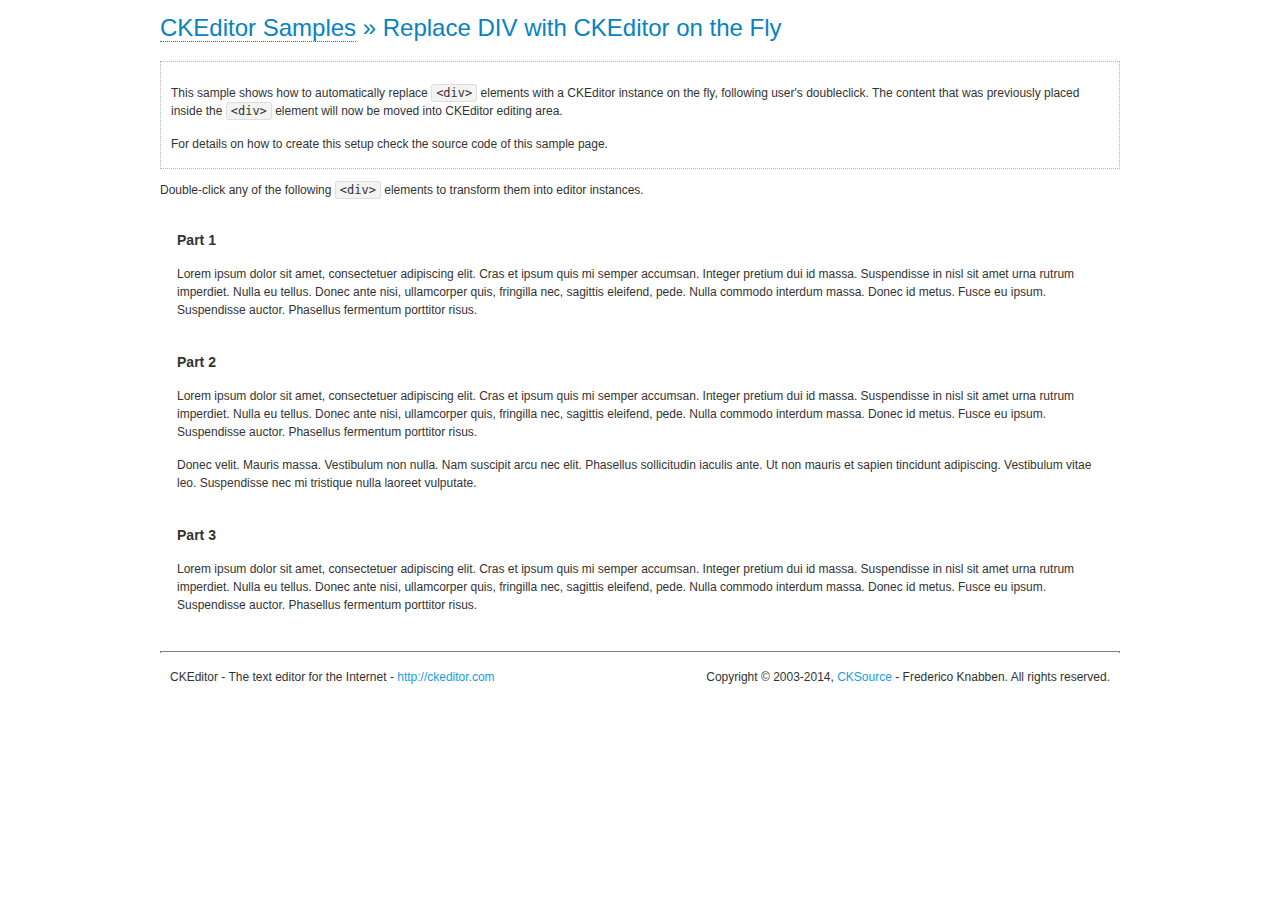
<file: WebRoot/js/ckeditor/samples/divreplace.html>
<!DOCTYPE html>
<!--
Copyright (c) 2003-2014, CKSource - Frederico Knabben. All rights reserved.
For licensing, see LICENSE.md or http://ckeditor.com/license
-->
<html>
<head>
	<meta charset="utf-8">
	<title>Replace DIV &mdash; CKEditor Sample</title>
	<script src="../ckeditor.js"></script>
	<link href="sample.css" rel="stylesheet">
	<style>

		div.editable
		{
			border: solid 2px transparent;
			padding-left: 15px;
			padding-right: 15px;
		}

		div.editable:hover
		{
			border-color: black;
		}

	</style>
	<script>

		// Uncomment the following code to test the "Timeout Loading Method".
		// CKEDITOR.loadFullCoreTimeout = 5;

		window.onload = function() {
			// Listen to the double click event.
			if ( window.addEventListener )
				document.body.addEventListener( 'dblclick', onDoubleClick, false );
			else if ( window.attachEvent )
				document.body.attachEvent( 'ondblclick', onDoubleClick );

		};

		function onDoubleClick( ev ) {
			// Get the element which fired the event. This is not necessarily the
			// element to which the event has been attached.
			var element = ev.target || ev.srcElement;

			// Find out the div that holds this element.
			var name;

			do {
				element = element.parentNode;
			}
			while ( element && ( name = element.nodeName.toLowerCase() ) &&
				( name != 'div' || element.className.indexOf( 'editable' ) == -1 ) && name != 'body' );

			if ( name == 'div' && element.className.indexOf( 'editable' ) != -1 )
				replaceDiv( element );
		}

		var editor;

		function replaceDiv( div ) {
			if ( editor )
				editor.destroy();

			editor = CKEDITOR.replace( div );
		}

	</script>
</head>
<body>
	<h1 class="samples">
		<a href="index.html">CKEditor Samples</a> &raquo; Replace DIV with CKEditor on the Fly
	</h1>
	<div class="description">
		<p>
			This sample shows how to automatically replace <code>&lt;div&gt;</code> elements
			with a CKEditor instance on the fly, following user's doubleclick. The content
			that was previously placed inside the <code>&lt;div&gt;</code> element will now
			be moved into CKEditor editing area.
		</p>
		<p>
			For details on how to create this setup check the source code of this sample page.
		</p>
	</div>
	<p>
		Double-click any of the following <code>&lt;div&gt;</code> elements to transform them into
		editor instances.
	</p>
	<div class="editable">
		<h3>
			Part 1
		</h3>
		<p>
			Lorem ipsum dolor sit amet, consectetuer adipiscing elit. Cras et ipsum quis mi
			semper accumsan. Integer pretium dui id massa. Suspendisse in nisl sit amet urna
			rutrum imperdiet. Nulla eu tellus. Donec ante nisi, ullamcorper quis, fringilla
			nec, sagittis eleifend, pede. Nulla commodo interdum massa. Donec id metus. Fusce
			eu ipsum. Suspendisse auctor. Phasellus fermentum porttitor risus.
		</p>
	</div>
	<div class="editable">
		<h3>
			Part 2
		</h3>
		<p>
			Lorem ipsum dolor sit amet, consectetuer adipiscing elit. Cras et ipsum quis mi
			semper accumsan. Integer pretium dui id massa. Suspendisse in nisl sit amet urna
			rutrum imperdiet. Nulla eu tellus. Donec ante nisi, ullamcorper quis, fringilla
			nec, sagittis eleifend, pede. Nulla commodo interdum massa. Donec id metus. Fusce
			eu ipsum. Suspendisse auctor. Phasellus fermentum porttitor risus.
		</p>
		<p>
			Donec velit. Mauris massa. Vestibulum non nulla. Nam suscipit arcu nec elit. Phasellus
			sollicitudin iaculis ante. Ut non mauris et sapien tincidunt adipiscing. Vestibulum
			vitae leo. Suspendisse nec mi tristique nulla laoreet vulputate.
		</p>
	</div>
	<div class="editable">
		<h3>
			Part 3
		</h3>
		<p>
			Lorem ipsum dolor sit amet, consectetuer adipiscing elit. Cras et ipsum quis mi
			semper accumsan. Integer pretium dui id massa. Suspendisse in nisl sit amet urna
			rutrum imperdiet. Nulla eu tellus. Donec ante nisi, ullamcorper quis, fringilla
			nec, sagittis eleifend, pede. Nulla commodo interdum massa. Donec id metus. Fusce
			eu ipsum. Suspendisse auctor. Phasellus fermentum porttitor risus.
		</p>
	</div>
	<div id="footer">
		<hr>
		<p>
			CKEditor - The text editor for the Internet - <a class="samples" href="http://ckeditor.com/">http://ckeditor.com</a>
		</p>
		<p id="copy">
			Copyright &copy; 2003-2014, <a class="samples" href="http://cksource.com/">CKSource</a> - Frederico
			Knabben. All rights reserved.
		</p>
	</div>
</body>
</html>
</file>
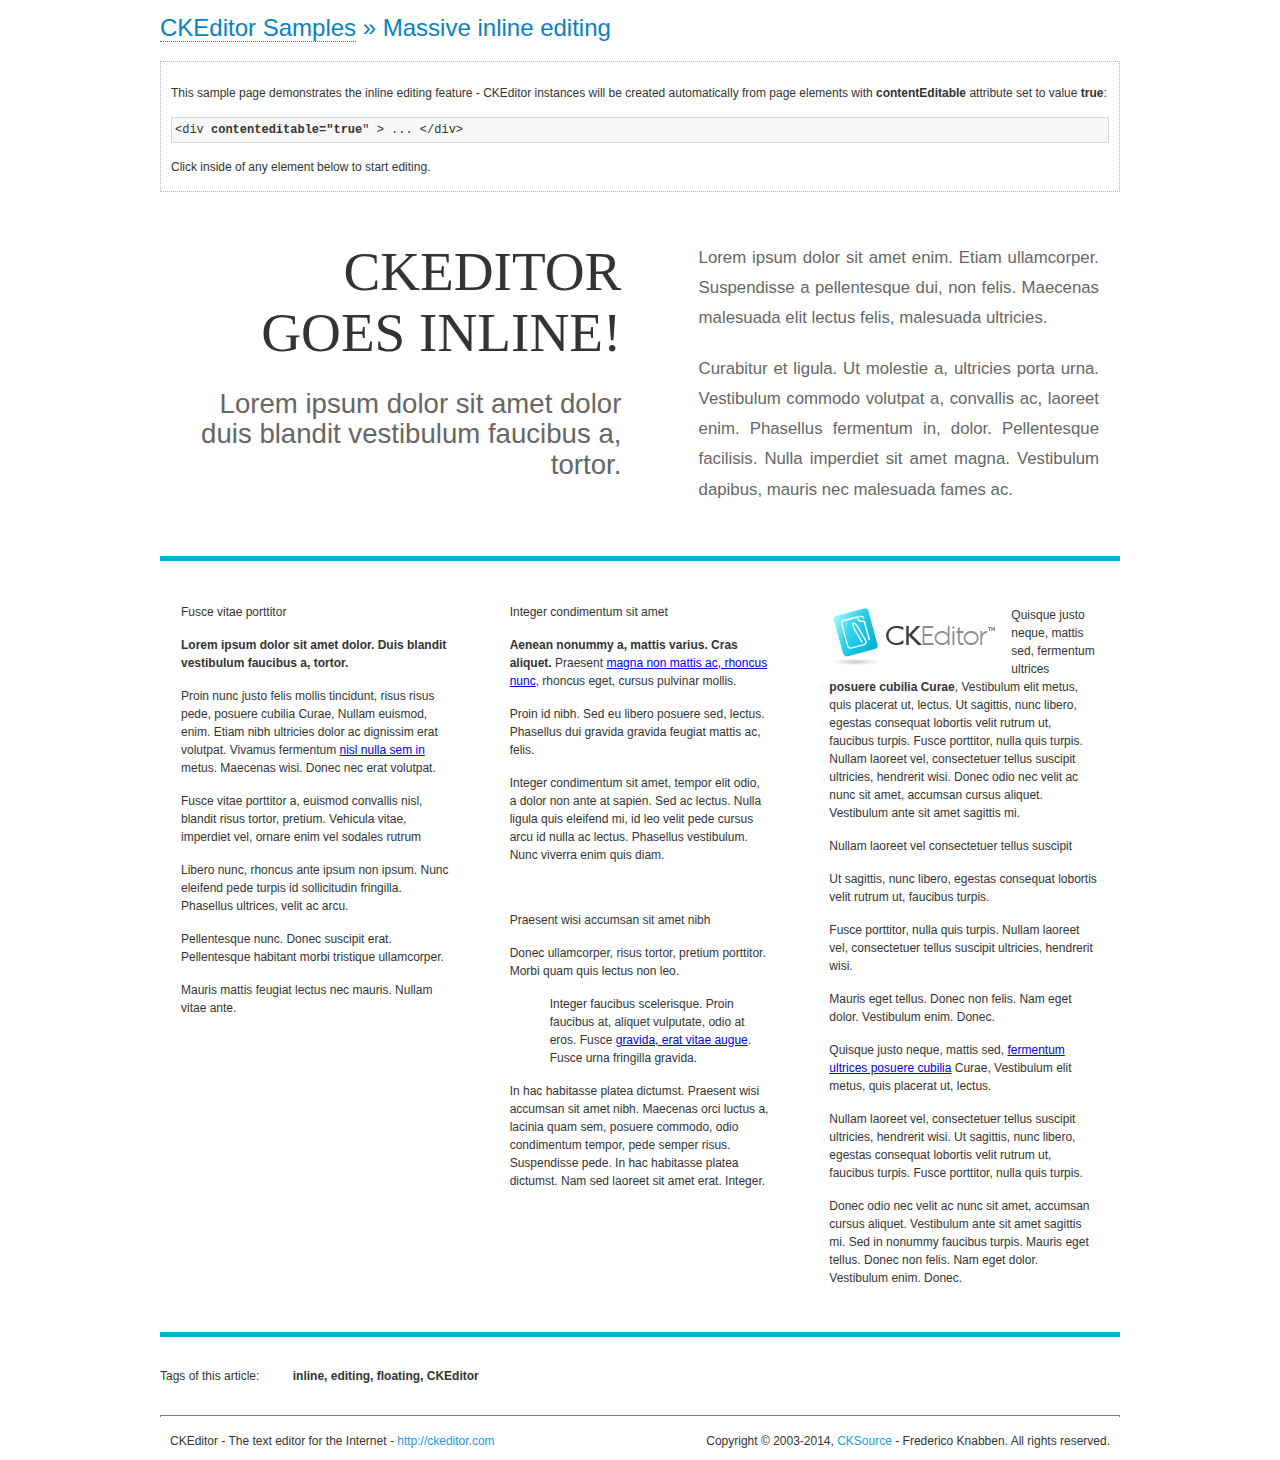
<file: WebRoot/js/ckeditor/samples/inlineall.html>
<!DOCTYPE html>
<!--
Copyright (c) 2003-2014, CKSource - Frederico Knabben. All rights reserved.
For licensing, see LICENSE.md or http://ckeditor.com/license
-->
<html>
<head>
	<meta charset="utf-8">
	<title>Massive inline editing &mdash; CKEditor Sample</title>
	<script src="../ckeditor.js"></script>
	<script>

		// This code is generally not necessary, but it is here to demonstrate
		// how to customize specific editor instances on the fly. This fits well
		// this demo because we have editable elements (like headers) that
		// require less features.

		// The "instanceCreated" event is fired for every editor instance created.
		CKEDITOR.on( 'instanceCreated', function( event ) {
			var editor = event.editor,
				element = editor.element;

			// Customize editors for headers and tag list.
			// These editors don't need features like smileys, templates, iframes etc.
			if ( element.is( 'h1', 'h2', 'h3' ) || element.getAttribute( 'id' ) == 'taglist' ) {
				// Customize the editor configurations on "configLoaded" event,
				// which is fired after the configuration file loading and
				// execution. This makes it possible to change the
				// configurations before the editor initialization takes place.
				editor.on( 'configLoaded', function() {

					// Remove unnecessary plugins to make the editor simpler.
					editor.config.removePlugins = 'colorbutton,find,flash,font,' +
						'forms,iframe,image,newpage,removeformat,' +
						'smiley,specialchar,stylescombo,templates';

					// Rearrange the layout of the toolbar.
					editor.config.toolbarGroups = [
						{ name: 'editing',		groups: [ 'basicstyles', 'links' ] },
						{ name: 'undo' },
						{ name: 'clipboard',	groups: [ 'selection', 'clipboard' ] },
						{ name: 'about' }
					];
				});
			}
		});

	</script>
	<link href="sample.css" rel="stylesheet">
	<style>

		/* The following styles are just to make the page look nice. */

		/* Workaround to show Arial Black in Firefox. */
		@font-face
		{
			font-family: 'arial-black';
			src: local('Arial Black');
		}

		*[contenteditable="true"]
		{
			padding: 10px;
		}

		#container
		{
			width: 960px;
			margin: 30px auto 0;
		}

		#header
		{
			overflow: hidden;
			padding: 0 0 30px;
			border-bottom: 5px solid #05B2D2;
			position: relative;
		}

		#headerLeft,
		#headerRight
		{
			width: 49%;
			overflow: hidden;
		}

		#headerLeft
		{
			float: left;
			padding: 10px 1px 1px;
		}

		#headerLeft h2,
		#headerLeft h3
		{
			text-align: right;
			margin: 0;
			overflow: hidden;
			font-weight: normal;
		}

		#headerLeft h2
		{
			font-family: "Arial Black",arial-black;
			font-size: 4.6em;
			line-height: 1.1;
			text-transform: uppercase;
		}

		#headerLeft h3
		{
			font-size: 2.3em;
			line-height: 1.1;
			margin: .2em 0 0;
			color: #666;
		}

		#headerRight
		{
			float: right;
			padding: 1px;
		}

		#headerRight p
		{
			line-height: 1.8;
			text-align: justify;
			margin: 0;
		}

		#headerRight p + p
		{
			margin-top: 20px;
		}

		#headerRight > div
		{
			padding: 20px;
			margin: 0 0 0 30px;
			font-size: 1.4em;
			color: #666;
		}

		#columns
		{
			color: #333;
			overflow: hidden;
			padding: 20px 0;
		}

		#columns > div
		{
			float: left;
			width: 33.3%;
		}

		#columns #column1 > div
		{
			margin-left: 1px;
		}

		#columns #column3 > div
		{
			margin-right: 1px;
		}

		#columns > div > div
		{
			margin: 0px 10px;
			padding: 10px 20px;
		}

		#columns blockquote
		{
			margin-left: 15px;
		}

		#tagLine
		{
			border-top: 5px solid #05B2D2;
			padding-top: 20px;
		}

		#taglist {
			display: inline-block;
			margin-left: 20px;
			font-weight: bold;
			margin: 0 0 0 20px;
		}

	</style>
</head>
<body>
<div>
	<h1 class="samples"><a href="index.html">CKEditor Samples</a> &raquo; Massive inline editing</h1>
	<div class="description">
		<p>This sample page demonstrates the inline editing feature - CKEditor instances will be created automatically from page elements with <strong>contentEditable</strong> attribute set to value <strong>true</strong>:</p>
		<pre class="samples">&lt;div <strong>contenteditable="true</strong>" &gt; ... &lt;/div&gt;</pre>
		<p>Click inside of any element below to start editing.</p>
	</div>
</div>
<div id="container">
	<div id="header">
		<div id="headerLeft">
			<h2 id="sampleTitle" contenteditable="true">
				CKEditor<br> Goes Inline!
			</h2>
			<h3 contenteditable="true">
				Lorem ipsum dolor sit amet dolor duis blandit vestibulum faucibus a, tortor.
			</h3>
		</div>
		<div id="headerRight">
			<div contenteditable="true">
				<p>
					Lorem ipsum dolor sit amet enim. Etiam ullamcorper. Suspendisse a pellentesque dui, non felis. Maecenas malesuada elit lectus felis, malesuada ultricies.
				</p>
				<p>
					Curabitur et ligula. Ut molestie a, ultricies porta urna. Vestibulum commodo volutpat a, convallis ac, laoreet enim. Phasellus fermentum in, dolor. Pellentesque facilisis. Nulla imperdiet sit amet magna. Vestibulum dapibus, mauris nec malesuada fames ac.
				</p>
			</div>
		</div>
	</div>
	<div id="columns">
		<div id="column1">
			<div contenteditable="true">
				<h3>
					Fusce vitae porttitor
				</h3>
				<p>
					<strong>
						Lorem ipsum dolor sit amet dolor. Duis blandit vestibulum faucibus a, tortor.
					</strong>
				</p>
				<p>
					Proin nunc justo felis mollis tincidunt, risus risus pede, posuere cubilia Curae, Nullam euismod, enim. Etiam nibh ultricies dolor ac dignissim erat volutpat. Vivamus fermentum <a href="http://ckeditor.com/">nisl nulla sem in</a> metus. Maecenas wisi. Donec nec erat volutpat.
				</p>
				<blockquote>
					<p>
						Fusce vitae porttitor a, euismod convallis nisl, blandit risus tortor, pretium.
						Vehicula vitae, imperdiet vel, ornare enim vel sodales rutrum
					</p>
				</blockquote>
				<blockquote>
					<p>
						Libero nunc, rhoncus ante ipsum non ipsum. Nunc eleifend pede turpis id sollicitudin fringilla. Phasellus ultrices, velit ac arcu.
					</p>
				</blockquote>
				<p>Pellentesque nunc. Donec suscipit erat. Pellentesque habitant morbi tristique ullamcorper.</p>
				<p><s>Mauris mattis feugiat lectus nec mauris. Nullam vitae ante.</s></p>
			</div>
		</div>
		<div id="column2">
			<div contenteditable="true">
				<h3>
					Integer condimentum sit amet
				</h3>
				<p>
					<strong>Aenean nonummy a, mattis varius. Cras aliquet.</strong>
					Praesent <a href="http://ckeditor.com/">magna non mattis ac, rhoncus nunc</a>, rhoncus eget, cursus pulvinar mollis.</p>
				<p>Proin id nibh. Sed eu libero posuere sed, lectus. Phasellus dui gravida gravida feugiat mattis ac, felis.</p>
				<p>Integer condimentum sit amet, tempor elit odio, a dolor non ante at sapien. Sed ac lectus. Nulla ligula quis eleifend mi, id leo velit pede cursus arcu id nulla ac lectus. Phasellus vestibulum. Nunc viverra enim quis diam.</p>
			</div>
			<div contenteditable="true">
				<h3>
					Praesent wisi accumsan sit amet nibh
				</h3>
				<p>Donec ullamcorper, risus tortor, pretium porttitor. Morbi quam quis lectus non leo.</p>
				<p style="margin-left: 40px; ">Integer faucibus scelerisque. Proin faucibus at, aliquet vulputate, odio at eros. Fusce <a href="http://ckeditor.com/">gravida, erat vitae augue</a>. Fusce urna fringilla gravida.</p>
				<p>In hac habitasse platea dictumst. Praesent wisi accumsan sit amet nibh. Maecenas orci luctus a, lacinia quam sem, posuere commodo, odio condimentum tempor, pede semper risus. Suspendisse pede. In hac habitasse platea dictumst. Nam sed laoreet sit amet erat. Integer.</p>
			</div>
		</div>
		<div id="column3">
			<div contenteditable="true">
				<p>
					<img src="assets/inlineall/logo.png" alt="CKEditor logo" style="float:left">
				</p>
				<p>Quisque justo neque, mattis sed, fermentum ultrices <strong>posuere cubilia Curae</strong>, Vestibulum elit metus, quis placerat ut, lectus. Ut sagittis, nunc libero, egestas consequat lobortis velit rutrum ut, faucibus turpis. Fusce porttitor, nulla quis turpis. Nullam laoreet vel, consectetuer tellus suscipit ultricies, hendrerit wisi. Donec odio nec velit ac nunc sit amet, accumsan cursus aliquet. Vestibulum ante sit amet sagittis mi.</p>
				<h3>
					Nullam laoreet vel consectetuer tellus suscipit
				</h3>
				<ul>
					<li>Ut sagittis, nunc libero, egestas consequat lobortis velit rutrum ut, faucibus turpis.</li>
					<li>Fusce porttitor, nulla quis turpis. Nullam laoreet vel, consectetuer tellus suscipit ultricies, hendrerit wisi.</li>
					<li>Mauris eget tellus. Donec non felis. Nam eget dolor. Vestibulum enim. Donec.</li>
				</ul>
				<p>Quisque justo neque, mattis sed, <a href="http://ckeditor.com/">fermentum ultrices posuere cubilia</a> Curae, Vestibulum elit metus, quis placerat ut, lectus.</p>
				<p>Nullam laoreet vel, consectetuer tellus suscipit ultricies, hendrerit wisi. Ut sagittis, nunc libero, egestas consequat lobortis velit rutrum ut, faucibus turpis. Fusce porttitor, nulla quis turpis.</p>
				<p>Donec odio nec velit ac nunc sit amet, accumsan cursus aliquet. Vestibulum ante sit amet sagittis mi. Sed in nonummy faucibus turpis. Mauris eget tellus. Donec non felis. Nam eget dolor. Vestibulum enim. Donec.</p>
			</div>
		</div>
	</div>
	<div id="tagLine">
		Tags of this article:
		<p id="taglist" contenteditable="true">
			inline, editing, floating, CKEditor
		</p>
	</div>
</div>
<div id="footer">
	<hr>
	<p>
		CKEditor - The text editor for the Internet - <a class="samples" href="http://ckeditor.com/">
			http://ckeditor.com</a>
	</p>
	<p id="copy">
		Copyright &copy; 2003-2014, <a class="samples" href="http://cksource.com/">CKSource</a>
		- Frederico Knabben. All rights reserved.
	</p>
</div>
</body>
</html>
</file>
<file: WebRoot/js/ckeditor/samples/sample.css>
/*
Copyright (c) 2003-2014, CKSource - Frederico Knabben. All rights reserved.
For licensing, see LICENSE.md or http://ckeditor.com/license
*/

html, body, h1, h2, h3, h4, h5, h6, div, span, blockquote, p, address, form, fieldset, img, ul, ol, dl, dt, dd, li, hr, table, td, th, strong, em, sup, sub, dfn, ins, del, q, cite, var, samp, code, kbd, tt, pre
{
	line-height: 1.5;
}

body
{
	padding: 10px 30px;
}

input, textarea, select, option, optgroup, button, td, th
{
	font-size: 100%;
}

pre, code, kbd, samp, tt
{
	font-family: monospace,monospace;
	font-size: 1em;
}

body {
    width: 960px;
    margin: 0 auto;
}

code
{
	background: #f3f3f3;
	border: 1px solid #ddd;
	padding: 1px 4px;

	-moz-border-radius: 3px;
	-webkit-border-radius: 3px;
	border-radius: 3px;
}

abbr
{
	border-bottom: 1px dotted #555;
	cursor: pointer;
}

.new, .beta
{
	text-transform: uppercase;
	font-size: 10px;
	font-weight: bold;
	padding: 1px 4px;
	margin: 0 0 0 5px;
	color: #fff;
	float: right;

	-moz-border-radius: 3px;
	-webkit-border-radius: 3px;
	border-radius: 3px;
}

.new
{
	background: #FF7E00;
	border: 1px solid #DA8028;
	text-shadow: 0 1px 0 #C97626;

	-moz-box-shadow: 0 2px 3px 0 #FFA54E inset;
	-webkit-box-shadow: 0 2px 3px 0 #FFA54E inset;
	box-shadow: 0 2px 3px 0 #FFA54E inset;
}

.beta
{
	background: #18C0DF;
	border: 1px solid #19AAD8;
	text-shadow: 0 1px 0 #048CAD;
	font-style: italic;

	-moz-box-shadow: 0 2px 3px 0 #50D4FD inset;
	-webkit-box-shadow: 0 2px 3px 0 #50D4FD inset;
	box-shadow: 0 2px 3px 0 #50D4FD inset;
}

h1.samples
{
	color: #0782C1;
	font-size: 200%;
	font-weight: normal;
	margin: 0;
	padding: 0;
}

h1.samples a
{
	color: #0782C1;
	text-decoration: none;
	border-bottom: 1px dotted #0782C1;
}

.samples a:hover
{
	border-bottom: 1px dotted #0782C1;
}

h2.samples
{
	color: #000000;
	font-size: 130%;
	margin: 15px 0 0 0;
	padding: 0;
}

p, blockquote, address, form, pre, dl, h1.samples, h2.samples
{
	margin-bottom: 15px;
}

ul.samples
{
	margin-bottom: 15px;
}

.clear
{
	clear: both;
}

fieldset
{
	margin: 0;
	padding: 10px;
}

body, input, textarea
{
	color: #333333;
	font-family: Arial, Helvetica, sans-serif;
}

body
{
	font-size: 75%;
}

a.samples
{
	color: #189DE1;
	text-decoration: none;
}

form
{
	margin: 0;
	padding: 0;
}

pre.samples
{
	background-color: #F7F7F7;
	border: 1px solid #D7D7D7;
	overflow: auto;
	padding: 0.25em;
	white-space: pre-wrap; /* CSS 2.1 */
	word-wrap: break-word; /* IE7 */
	-moz-tab-size: 4;
	-o-tab-size: 4;
	-webkit-tab-size: 4;
	tab-size: 4;
}

#footer
{
	clear: both;
	padding-top: 10px;
}

#footer hr
{
	margin: 10px 0 15px 0;
	height: 1px;
	border: solid 1px gray;
	border-bottom: none;
}

#footer p
{
	margin: 0 10px 10px 10px;
	float: left;
}

#footer #copy
{
	float: right;
}

#outputSample
{
	width: 100%;
	table-layout: fixed;
}

#outputSample thead th
{
	color: #dddddd;
	background-color: #999999;
	padding: 4px;
	white-space: nowrap;
}

#outputSample tbody th
{
	vertical-align: top;
	text-align: left;
}

#outputSample pre
{
	margin: 0;
	padding: 0;
}

.description
{
	border: 1px dotted #B7B7B7;
	margin-bottom: 10px;
	padding: 10px 10px 0;
	overflow: hidden;
}

label
{
	display: block;
	margin-bottom: 6px;
}

/**
 *	CKEditor editables are automatically set with the "cke_editable" class
 *	plus cke_editable_(inline|themed) depending on the editor type.
 */

/* Style a bit the inline editables. */
.cke_editable.cke_editable_inline
{
	cursor: pointer;
}

/* Once an editable element gets focused, the "cke_focus" class is
   added to it, so we can style it differently. */
.cke_editable.cke_editable_inline.cke_focus
{
	box-shadow: inset 0px 0px 20px 3px #ddd, inset 0 0 1px #000;
	outline: none;
	background: #eee;
	cursor: text;
}

/* Avoid pre-formatted overflows inline editable. */
.cke_editable_inline pre
{
	white-space: pre-wrap;
	word-wrap: break-word;
}

/**
 *	Samples index styles.
 */

.twoColumns,
.twoColumnsLeft,
.twoColumnsRight
{
	overflow: hidden;
}

.twoColumnsLeft,
.twoColumnsRight
{
	width: 45%;
}

.twoColumnsLeft
{
	float: left;
}

.twoColumnsRight
{
	float: right;
}

dl.samples
{
	padding: 0 0 0 40px;
}
dl.samples > dt
{
	display: list-item;
	list-style-type: disc;
	list-style-position: outside;
	margin: 0 0 3px;
}
dl.samples > dd
{
	margin: 0 0 3px;
}
.warning
{
    color: #ff0000;
	background-color: #FFCCBA;
    border: 2px dotted #ff0000;
	padding: 15px 10px;
	margin: 10px 0;
}

/* Used on inline samples */

blockquote
{
	font-style: italic;
	font-family: Georgia, Times, "Times New Roman", serif;
	padding: 2px 0;
	border-style: solid;
	border-color: #ccc;
	border-width: 0;
}

.cke_contents_ltr blockquote
{
	padding-left: 20px;
	padding-right: 8px;
	border-left-width: 5px;
}

.cke_contents_rtl blockquote
{
	padding-left: 8px;
	padding-right: 20px;
	border-right-width: 5px;
}

img.right {
    border: 1px solid #ccc;
    float: right;
    margin-left: 15px;
    padding: 5px;
}

img.left {
    border: 1px solid #ccc;
    float: left;
    margin-right: 15px;
    padding: 5px;
}
</file>
<file: WebRoot/js/plugin/ckeditor/samples/sample.css>
/*
Copyright (c) 2003-2013, CKSource - Frederico Knabben. All rights reserved.
For licensing, see LICENSE.md or http://ckeditor.com/license
*/

html, body, h1, h2, h3, h4, h5, h6, div, span, blockquote, p, address, form, fieldset, img, ul, ol, dl, dt, dd, li, hr, table, td, th, strong, em, sup, sub, dfn, ins, del, q, cite, var, samp, code, kbd, tt, pre
{
	line-height: 1.5em;
}

body
{
	padding: 10px 30px;
}

input, textarea, select, option, optgroup, button, td, th
{
	font-size: 100%;
}

pre, code, kbd, samp, tt
{
	font-family: monospace,monospace;
	font-size: 1em;
}

body {
    width: 960px;
    margin: 0 auto;
}

code
{
	background: #f3f3f3;
	border: 1px solid #ddd;
	padding: 1px 4px;

	-moz-border-radius: 3px;
	-webkit-border-radius: 3px;
	border-radius: 3px;
}

abbr
{
	border-bottom: 1px dotted #555;
	cursor: pointer;
}

.new
{
	background: #FF7E00;
	border: 1px solid #DA8028;
	color: #fff;
	font-size: 10px;
	font-weight: bold;
	padding: 1px 4px;
	text-shadow: 0 1px 0 #C97626;
	text-transform: uppercase;
	margin: 0 0 0 3px;

	-moz-border-radius: 3px;
	-webkit-border-radius: 3px;
	border-radius: 3px;

	-moz-box-shadow: 0 2px 3px 0 #FFA54E inset;
	-webkit-box-shadow: 0 2px 3px 0 #FFA54E inset;
	box-shadow: 0 2px 3px 0 #FFA54E inset;
}

h1.samples
{
	color: #0782C1;
	font-size: 200%;
	font-weight: normal;
	margin: 0;
	padding: 0;
}

h1.samples a
{
	color: #0782C1;
	text-decoration: none;
	border-bottom: 1px dotted #0782C1;
}

.samples a:hover
{
	border-bottom: 1px dotted #0782C1;
}

h2.samples
{
	color: #000000;
	font-size: 130%;
	margin: 15px 0 0 0;
	padding: 0;
}

p, blockquote, address, form, pre, dl, h1.samples, h2.samples
{
	margin-bottom: 15px;
}

ul.samples
{
	margin-bottom: 15px;
}

.clear
{
	clear: both;
}

fieldset
{
	margin: 0;
	padding: 10px;
}

body, input, textarea
{
	color: #333333;
	font-family: Arial, Helvetica, sans-serif;
}

body
{
	font-size: 75%;
}

a.samples
{
	color: #189DE1;
	text-decoration: none;
}

form
{
	margin: 0;
	padding: 0;
}

pre.samples
{
	background-color: #F7F7F7;
	border: 1px solid #D7D7D7;
	overflow: auto;
	padding: 0.25em;
	white-space: pre-wrap; /* CSS 2.1 */
	word-wrap: break-word; /* IE7 */
	-moz-tab-size: 4;
	-o-tab-size: 4;
	-webkit-tab-size: 4;
	tab-size: 4;
}

#footer
{
	clear: both;
	padding-top: 10px;
}

#footer hr
{
	margin: 10px 0 15px 0;
	height: 1px;
	border: solid 1px gray;
	border-bottom: none;
}

#footer p
{
	margin: 0 10px 10px 10px;
	float: left;
}

#footer #copy
{
	float: right;
}

#outputSample
{
	width: 100%;
	table-layout: fixed;
}

#outputSample thead th
{
	color: #dddddd;
	background-color: #999999;
	padding: 4px;
	white-space: nowrap;
}

#outputSample tbody th
{
	vertical-align: top;
	text-align: left;
}

#outputSample pre
{
	margin: 0;
	padding: 0;
}

.description
{
	border: 1px dotted #B7B7B7;
	margin-bottom: 10px;
	padding: 10px 10px 0;
	overflow: hidden;
}

label
{
	display: block;
	margin-bottom: 6px;
}

/**
 *	CKEditor editables are automatically set with the "cke_editable" class
 *	plus cke_editable_(inline|themed) depending on the editor type.
 */

/* Style a bit the inline editables. */
.cke_editable.cke_editable_inline
{
	cursor: pointer;
}

/* Once an editable element gets focused, the "cke_focus" class is
   added to it, so we can style it differently. */
.cke_editable.cke_editable_inline.cke_focus
{
	box-shadow: inset 0px 0px 20px 3px #ddd, inset 0 0 1px #000;
	outline: none;
	background: #eee;
	cursor: text;
}

/* Avoid pre-formatted overflows inline editable. */
.cke_editable_inline pre
{
	white-space: pre-wrap;
	word-wrap: break-word;
}

/**
 *	Samples index styles.
 */

.twoColumns,
.twoColumnsLeft,
.twoColumnsRight
{
	overflow: hidden;
}

.twoColumnsLeft,
.twoColumnsRight
{
	width: 45%;
}

.twoColumnsLeft
{
	float: left;
}

.twoColumnsRight
{
	float: right;
}

dl.samples
{
	padding: 0 0 0 40px;
}
dl.samples > dt
{
	display: list-item;
	list-style-type: disc;
	list-style-position: outside;
	margin: 0 0 3px;
}
dl.samples > dd
{
	margin: 0 0 3px;
}
.warning
{
    color: #ff0000;
	background-color: #FFCCBA;
    border: 2px dotted #ff0000;
	padding: 15px 10px;
	margin: 10px 0;
}

/* Used on inline samples */

blockquote
{
	font-style: italic;
	font-family: Georgia, Times, "Times New Roman", serif;
	padding: 2px 0;
	border-style: solid;
	border-color: #ccc;
	border-width: 0;
}

.cke_contents_ltr blockquote
{
	padding-left: 20px;
	padding-right: 8px;
	border-left-width: 5px;
}

.cke_contents_rtl blockquote
{
	padding-left: 8px;
	padding-right: 20px;
	border-right-width: 5px;
}

img.right {
    border: 1px solid #ccc;
    float: right;
    margin-left: 15px;
    padding: 5px;
}

img.left {
    border: 1px solid #ccc;
    float: left;
    margin-right: 15px;
    padding: 5px;
}
</file>
